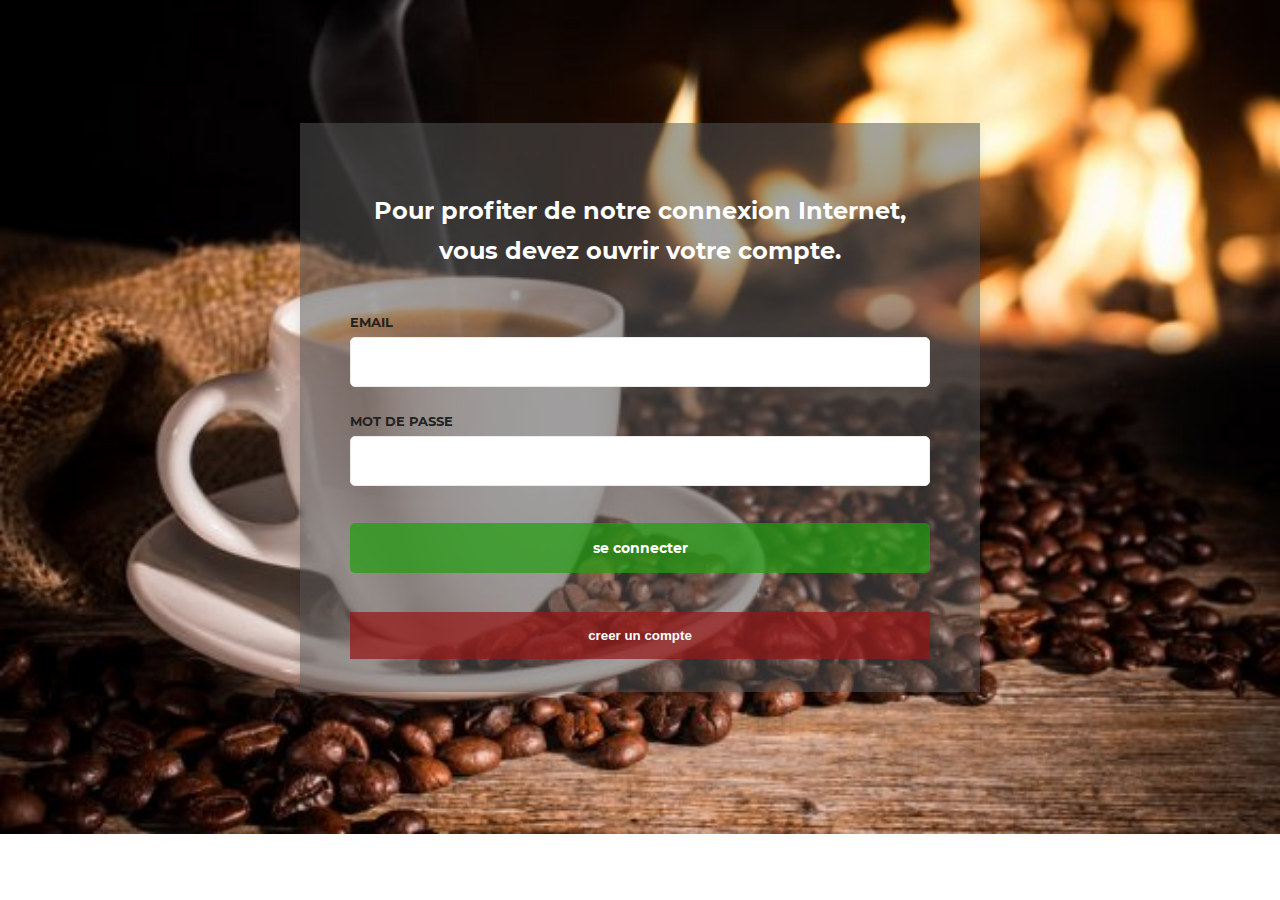
<file: index.html>
<!DOCTYPE html>
<html lang="en">
<head>
    <meta charset="UTF-8">
    <meta name="viewport" content="width=device-width, initial-scale=1.0">
    <meta http-equiv="X-UA-Compatible" content="ie=edge">
    <title>khaldoun</title>

    <!-- Font Icon -->
    <link rel="stylesheet" href="fonts/material-icon/css/material-design-iconic-font.min.css">
    <link rel="stylesheet" href="vendor/jquery-ui/jquery-ui.min.css">

    <!-- Main css -->
    <link rel="stylesheet" href="css/style2.css">
</head>
<body>

    <div class="main">

        <section class="signup">
            <!-- <img src="images/signup-bg.jpg" alt=""> -->
            <div class="container">
                <div class="signup-content">
              
                    <form method="POST" id="signup-form" class="signup-form">
                        <h2>Pour profiter de notre connexion Internet, vous devez ouvrir votre compte.</h2>

                        <div class="form-group">
                            <label for="email">Email</label>
                            <input type="email" class="form-input" name="email" id="email" required/>
                        </div>
                        <div class="form-group">
                            <label for="password">Mot de passe</label>
                            <input type="password" class="form-input" name="password" id="password"/>
                        </div>
                 
                        <div class="form-group">
                            <input type="submit" name="submit" id="submit" class="form-submit" value="se connecter"/>
                        </div>
                        <div class="form-group">
                            <button name="signup" id="signup" class="form-signup" onclick="location.href='registre.html'">creer un compte</button>
                        </div>       
                                 </form>
               
                </div>
              
            </div>
        </section>

    </div>

    <!-- JS -->
    <script src="vendor/jquery/jquery.min.js"></script>
    <script src="vendor/jquery-ui/jquery-ui.min.js"></script>
    <script src="vendor/jquery-validation/dist/jquery.validate.min.js"></script>
    <script src="vendor/jquery-validation/dist/additional-methods.min.js"></script>
    <script src="js/main.js"></script>
</body>
</html>
</file>
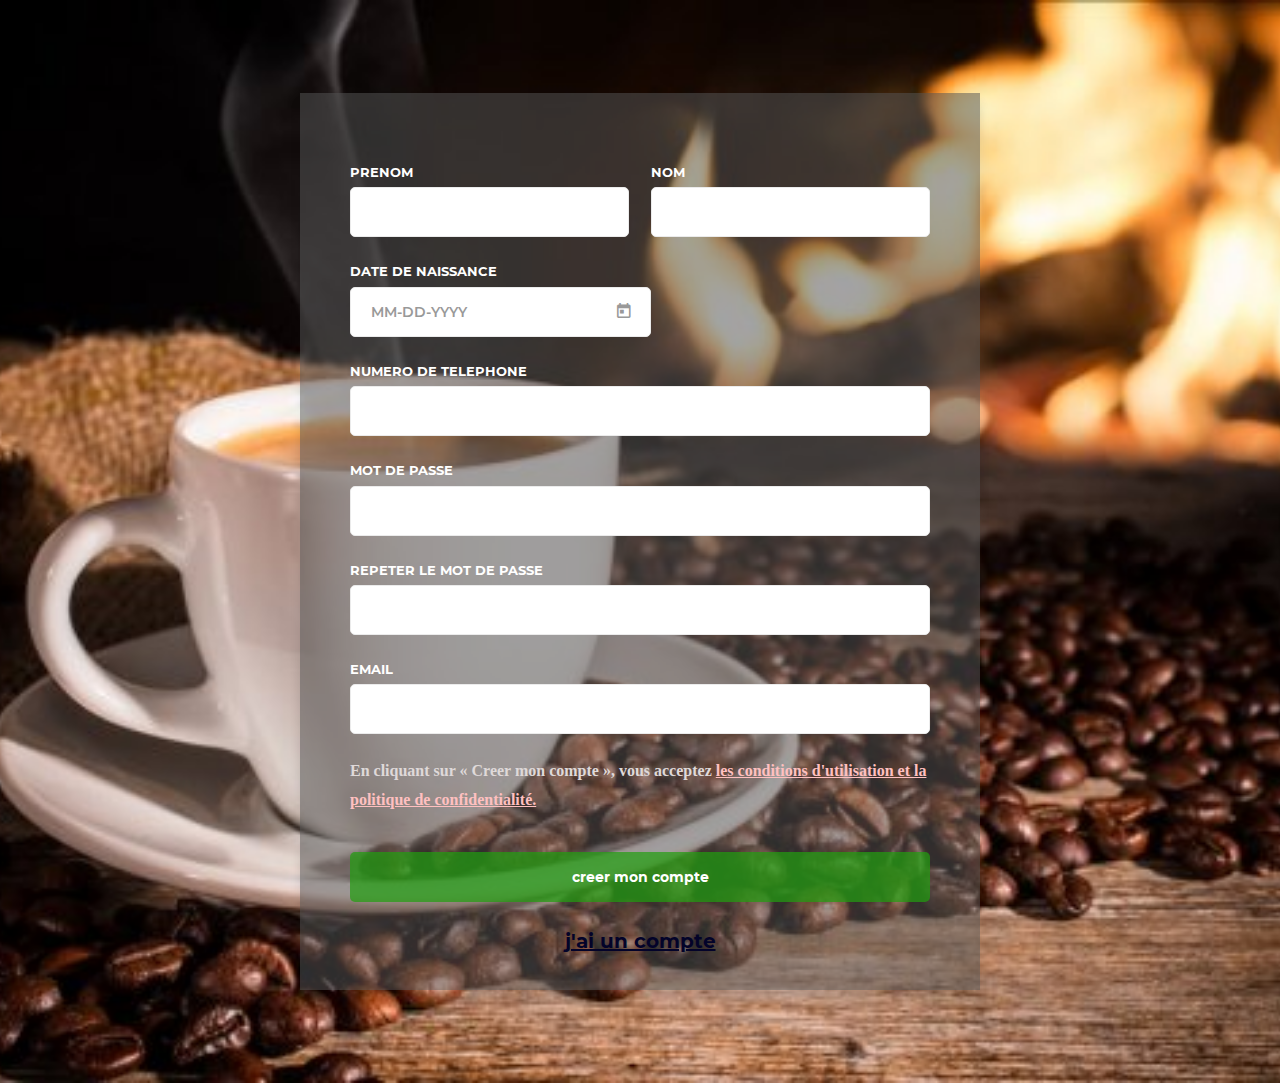
<file: registre.html>
<!DOCTYPE html>
<html lang="en">
<head>
    <meta charset="UTF-8">
    <meta name="viewport" content="width=device-width, initial-scale=1.0">
    <meta http-equiv="X-UA-Compatible" content="ie=edge">
    <title>khaldoun</title>

    <!-- Font Icon -->
    <link rel="stylesheet" href="fonts/material-icon/css/material-design-iconic-font.min.css">
    <link rel="stylesheet" href="vendor/jquery-ui/jquery-ui.min.css">

    <!-- Main css -->
    <link rel="stylesheet" href="css/style.css">
</head>
<body>

    <div class="main">

        <section class="signup">
            <div class="container">
                <div class="signup-content">
                    <form method="POST" id="signup-form" class="signup-form">
                        <div class="form-row">
                            <div class="form-group">
                                <label for="first_name">Prenom</label>
                                <input type="text" class="form-input" name="first_name" id="first_name" />
                            </div>
                            <div class="form-group">
                                <label for="last_name">Nom</label>
                                <input type="text" class="form-input" name="last_name" id="last_name" />
                            </div>
                        </div>
                        <div class="form-row">
                            <div class="form-group form-icon">
                                <label for="birth_date">Date de naissance</label>
                                <input type="text" class="form-input" name="birth_date" id="birth_date" placeholder="MM-DD-YYYY" required />
                            </div>
                        </div>
                        <div class="form-group">
                            <label for="phone_number">Numero de telephone</label>
                            <input type="number" class="form-input" name="phone_number" id="phone_number" />
                        </div>
                      
                            <div class="form-group">
                                <label for="password">Mot de passe</label>
                                <input type="password" class="form-input" name="password" id="password"/>
                            </div>
                            <div class="form-group">
                                <label for="re_password">Repeter le mot de passe</label>
                                <input type="password" class="form-input" name="re_password" id="re_password"/>
                            </div>
                     
                        <div class="form-group">
                            <label for="email">Email</label>
                            <input type="email" class="form-input" name="email" id="email"/>
                        </div>
                        
                        <h6>En cliquant sur « Creer mon compte », vous acceptez <a>les conditions d'utilisation et la politique de confidentialité.</a> </h6>
                        <div class="form-group">
                            <input type="submit" name="submit" id="submit" class="form-submit" value="creer mon compte"/>
                       
                        </div>
                 <div class="form-group">
                    <h2 onclick="location.href='index.html'">j'ai un compte</h2>
               
                </div>
                    </form>
                </div>
            </div>
        </section>

    </div>

    <!-- JS -->
    <script src="vendor/jquery/jquery.min.js"></script>
    <script src="vendor/jquery-ui/jquery-ui.min.js"></script>
    <script src="vendor/jquery-validation/dist/jquery.validate.min.js"></script>
    <script src="vendor/jquery-validation/dist/additional-methods.min.js"></script>
    <script src="js/main.js"></script>
</body>
</html>
</file>
<file: css/style2.css>
/* @extend display-flex; */
display-flex, .form-flex, .form-row, .add-info-link {
    display: flex;
    display: -webkit-flex; }
  
  /* @extend list-type-ulli; */
  list-type-ulli, ul {
    list-style-type: none;
    margin: 0;
    padding: 0; }
  
  /* Montserrat-300 - latin */
  @font-face {
    font-family: 'Montserrat';
    font-style: normal;
    font-weight: 300;
    src: url("../fonts/montserrat/Montserrat-Light.ttf");
    /* IE9 Compat Modes */ }
  @font-face {
    font-family: 'Montserrat';
    font-style: normal;
    font-weight: 400;
    src: url("../fonts/montserrat/Montserrat-Regular.ttf");
    /* IE9 Compat Modes */ }
  @font-face {
    font-family: 'Montserrat';
    font-style: italic;
    font-weight: 400;
    src: url("../fonts/montserrat/Montserrat-Italic.ttf");
    /* IE9 Compat Modes */ }
  @font-face {
    font-family: 'Montserrat';
    font-style: normal;
    font-weight: 500;
    src: url("../fonts/montserrat/Montserrat-Medium.ttf");
    /* IE9 Compat Modes */ }
  @font-face {
    font-family: 'Montserrat';
    font-style: normal;
    font-weight: 600;
    src: url("../fonts/montserrat/Montserrat-SemiBold.ttf");
    /* IE9 Compat Modes */ }
  @font-face {
    font-family: 'Montserrat';
    font-style: normal;
    font-weight: 700;
    src: url("../fonts/montserrat/Montserrat-Bold.ttf");
    /* IE9 Compat Modes */ }
  @font-face {
    font-family: 'Montserrat';
    font-style: italic;
    font-weight: 700;
    src: url("../fonts/montserrat/Montserrat-BoldItalic.ttf");
    /* IE9 Compat Modes */ }
  @font-face {
    font-family: 'Montserrat';
    font-style: italic;
    font-weight: 900;
    src: url("../fonts/montserrat/montserrat-v12-latin-900.ttf"), url("../fonts/montserrat/montserrat-v12-latin-900.eot") format("embedded-opentype"), url("../fonts/montserrat/montserrat-v12-latin-900.svg") format("woff2"), url("../fonts/montserrat/montserrat-v12-latin-900.woff") format("woff"), url("../fonts/montserrat/montserrat-v12-latin-900.woff2") format("truetype"); }
  a:focus, a:active {
    text-decoration: none;
    outline: none;
    transition: all 300ms ease 0s;
    -moz-transition: all 300ms ease 0s;
    -webkit-transition: all 300ms ease 0s;
    -o-transition: all 300ms ease 0s;
    -ms-transition: all 300ms ease 0s; }
  
  input, select, textarea {
    outline: none;
    color: #222;

    appearance: unset !important;
    -moz-appearance: unset !important;
    -webkit-appearance: unset !important;
    -o-appearance: unset !important;
    -ms-appearance: unset !important; }
  
  input::-webkit-outer-spin-button, input::-webkit-inner-spin-button {
    appearance: none !important;
    -moz-appearance: none !important;
    color: #222;

    -webkit-appearance: none !important;
    -o-appearance: none !important;
    -ms-appearance: none !important;
    margin: 0; }
  
  input:focus, select:focus, textarea:focus {
    outline: none;
    color: #222;

    box-shadow: none !important;
    -moz-box-shadow: none !important;
    -webkit-box-shadow: none !important;
    -o-box-shadow: none !important;
    -ms-box-shadow: none !important; }
  
  input[type=checkbox] {
    appearance: checkbox !important;
    -moz-appearance: checkbox !important;
    -webkit-appearance: checkbox !important;
    -o-appearance: checkbox !important;
    -ms-appearance: checkbox !important; }
  
  input[type=radio] {
    appearance: radio !important;
    -moz-appearance: radio !important;
    -webkit-appearance: radio !important;
    -o-appearance: radio !important;
    -ms-appearance: radio !important; }
  
  input[type=number] {
    -moz-appearance: textfield !important;
    appearance: none !important;
    color: #222;

    -webkit-appearance: none !important; }
  
  input:-webkit-autofill {
    box-shadow: 0 0 0 30px transparent inset;
    -moz-box-shadow: 0 0 0 30px transparent inset;
    -webkit-box-shadow: 0 0 0 30px transparent inset;
    -o-box-shadow: 0 0 0 30px transparent inset;
    -ms-box-shadow: 0 0 0 30px transparent inset; }
  
  img {
    max-width: 100%;
    height: auto; }
  
  figure {
    margin: 0; }
  
  p {
    margin-bottom: 0px;
    font-size: 15px;
    color: #777; }
  
  h2 {
    line-height: 1.66;
    margin: 0;
    padding: 0;
    font-weight: 900;
    color: #fff;
    font-family: 'Montserrat';
    font-size: 24px;
    text-align: center;
    margin-bottom: 40px; }
  
  .clear {
    clear: both; }
  
  body {
    font-size: 13px;
    line-height: 1.8;
    color: #222;
    font-weight: 600;
    font-family: 'Montserrat';
    background-image: url("../images/signup-bg.jpg");
    background-repeat: no-repeat;
    background-size: cover;
    -moz-background-size: cover;
    -webkit-background-size: cover;
    -o-background-size: cover;
    -ms-background-size: cover;
    background-position: center center;
    
    padding: 115px 0; }
  
  a {
    color: #ddd;
    font-size: 15px;

   
padding-left: 24%; }
  
  .container {
    width: 680px;
    position: relative;
    margin: 0 auto;
    box-shadow: 0px 10px 9.9px 0.1px rgba(0, 0, 0, 0.1);
    -moz-box-shadow: 0px 10px 9.9px 0.1px rgba(0, 0, 0, 0.1);
    -webkit-box-shadow: 0px 10px 9.9px 0.1px rgba(0, 0, 0, 0.1);
    -o-box-shadow: 0px 10px 9.9px 0.1px rgba(0, 0, 0, 0.1);
    -ms-box-shadow: 0px 10px 9.9px 0.1px rgba(0, 0, 0, 0.1);
    background: #55555588; 
  }
  
  .signup-content {
    padding: 10px 0; }
  
  .signup-form {
    padding: 58px 50px 0px 50px;
    
    height: 100%;
     }
  
  
  
  
  
  
  label, input {
    display: block;
    width: 100%;
    color: #222;
}
  
  label {
    text-transform: uppercase;
    font-weight: 800;
    margin-bottom: 3px; }
  
  input {
    border: 1px solid #ebebeb;
    border-radius: 5px;
    -moz-border-radius: 5px;
    -webkit-border-radius: 5px;
    -o-border-radius: 5px;
    -ms-border-radius: 5px;
    box-sizing: border-box;
    padding: 15px 20px;
    font-size: 14px;
    font-weight: bold;
    font-family: 'Montserrat'; }
    input:focus {
      border: 1px solid #1da0f2; }
    input::-webkit-input-placeholder {
      color: #999;
      text-transform: uppercase;
      font-weight: 600; }
    input::-moz-placeholder {
      color: #999;
      text-transform: uppercase;
      font-weight: 600; }
    input:-ms-input-placeholder {
      color: #999;
      text-transform: uppercase;
      font-weight: 600; }
    input:-moz-placeholder {
      color: #999;
      text-transform: uppercase;
      font-weight: 600; }
  
  .form-radio {
    margin-bottom: 40px; }
    .form-radio input {
      width: 0;
      height: 0;
      position: absolute;
      left: -9999px; }
    .form-radio input + label {
      margin: 0px;
      padding: 12px 10px;
      width: 94px;
      height: 50px;
      box-sizing: border-box;
      position: relative;
      display: inline-block;
      text-align: center;
      border: 1px solid #ebebeb;
      background-color: #FFF;
      font-size: 14px;
      font-weight: 600;
      color: #888;
      text-align: center;
      text-transform: none;
      transition: border-color .15s ease-out,  color .25s ease-out,  background-color .15s ease-out, box-shadow .15s ease-out;
      border-radius: 5px;
      -moz-border-radius: 5px;
      -webkit-border-radius: 5px;
      -o-border-radius: 5px;
      -ms-border-radius: 5px; }
    .form-radio input:checked + label {
      background-color: #1da0f2;
      color: #FFF;
      border-color: #1da0f2;
      z-index: 1; }
    .form-radio input:focus + label {
      outline: none; }
    .form-radio input:hover {
      background-color: #1da0f2;
      color: #FFF;
      border-color: #1da0f2; }
  
  .form-flex input + label:first-of-type {
    border-radius: 5px 0 0 5px;
    -moz-border-radius: 5px 0 0 5px;
    -webkit-border-radius: 5px 0 0 5px;
    -o-border-radius: 5px 0 0 5px;
    -ms-border-radius: 5px 0 0 5px;
    border-right: none; }
  .form-flex input + label:last-of-type {
    border-radius: 0 5px 5px 0;
    -moz-border-radius: 0 5px 5px 0;
    -webkit-border-radius: 0 5px 5px 0;
    -o-border-radius: 0 5px 5px 0;
    -ms-border-radius: 0 5px 5px 0;
    border-left: none; }
  
  .form-row {
    margin: 0 -11px; }
    .form-row .form-group, .form-row .form-radio {
      width: 50%;
      padding: 0 11px; }
  
  .form-group, .form-radio {
    margin-bottom: 23px;
    position: relative; }
  
  .form-icon {
    position: relative; }
  
  .ui-datepicker-trigger {
    position: absolute;
    right: 25px;
    top: 41px;
    color: #999;
    font-size: 18px;
    background: transparent;
    border: none;
    outline: none;
    cursor: pointer; }
  
  .add-info-link {
    text-decoration: none;
    text-transform: uppercase;
    font-weight: 900;
    margin-bottom: 16px;
    align-items: center;
    -moz-align-items: center;
    -webkit-align-items: center;
    -o-align-items: center;
    -ms-align-items: center; }
    .add-info-link .zmdi {
      font-size: 18px;
      padding-right: 14px; }
  
  .add_info {
    display: none; }
  
  ul {
    background: 0 0;
    position: relative;
    z-index: 9; }
  
  ul li {
    padding: 5px 0px;
    z-index: 2;
    color: #222;
    font-size: 14px;
    font-weight: 900; }
  
  ul li:not(.init) {
    display: none;
    background: #fff;
    color: #222;
    padding: 5px 10px; }
  
  ul li:not(.init):hover, ul li.selected:not(.init) {
    background: #1da0f2;
    color: #fff; }
  
  li.init {
    cursor: pointer;
    position: relative;
    border: 1px solid #ebebeb;
    padding: 12px 20px;
    border-radius: 5px;
    -moz-border-radius: 5px;
    -webkit-border-radius: 5px;
    -o-border-radius: 5px;
    -ms-border-radius: 5px; }
    li.init:after {
      position: absolute;
      right: 20px;
      top: 50%;
      transform: translateY(-50%);
      -moz-transform: translateY(-50%);
      -webkit-transform: translateY(-50%);
      -o-transform: translateY(-50%);
      -ms-transform: translateY(-50%);
      font-size: 18px;
      color: #999;
      font-family: 'Material-Design-Iconic-Font';
      content: '\f2f9';
      font-weight: 400; }
  
  .form-submit {
    background: #219e10b6;
    color: #fff;
    font-weight: 900;
    padding: 16px 50px;
    border: none;
    margin-top: 37px;
    cursor: pointer; }


    .form-submit:hover {
      background: #209e10; }




      .form-signup {
        background: #971515b6;
        color: #fff;
        width: 100%;
        font-weight: 900;
        padding: 16px 50px;
        text-align: center;
        position: relative;
        border: none;
        margin-top: 16px;
        cursor: pointer; }
        .form-signup:hover {
          background: #971515; }
      
  
  label.error {
    display: block;
    position: absolute;
    top: 0px;
    right: 0; }
    label.error:after {
      font-family: 'Material-Design-Iconic-Font';
      position: absolute;
      content: '\f135';
      right: 31px;
      top: 40px;
      font-size: 13px;
      color: #c70000; }
  
  input.error {
    border: 1px solid #c70000; }
  
  .select-list {
    position: relative;
    display: inline-block;
    width: 100%;
    margin-bottom: 47px; }
  
  .list-item {
    position: absolute;
    width: 100%; }
  
  #country {
    z-index: 99; }
  
  #city {
    z-index: 9; }
  
  @media screen and (max-width: 768px) {
    .container {
      width: calc( 100% - 30px);
      max-width: 100%;

     } }
  
  /*# sourceMappingURL=style.css.map */
</file>
<file: css/style.css>
/* @extend display-flex; */
display-flex, .form-flex, .form-row, .add-info-link {
  display: flex;
  display: -webkit-flex; }

/* @extend list-type-ulli; */
list-type-ulli, ul {
  list-style-type: none;
  margin: 0;
  padding: 0; }

/* Montserrat-300 - latin */
@font-face {
  font-family: 'Montserrat';
  font-style: normal;
  font-weight: 300;
  src: url("../fonts/montserrat/Montserrat-Light.ttf");
  /* IE9 Compat Modes */ }
@font-face {
  font-family: 'Montserrat';
  font-style: normal;
  font-weight: 400;
  src: url("../fonts/montserrat/Montserrat-Regular.ttf");
  /* IE9 Compat Modes */ }
@font-face {
  font-family: 'Montserrat';
  font-style: italic;
  font-weight: 400;
  src: url("../fonts/montserrat/Montserrat-Italic.ttf");
  /* IE9 Compat Modes */ }
@font-face {
  font-family: 'Montserrat';
  font-style: normal;
  font-weight: 500;
  src: url("../fonts/montserrat/Montserrat-Medium.ttf");
  /* IE9 Compat Modes */ }
@font-face {
  font-family: 'Montserrat';
  font-style: normal;
  font-weight: 600;
  src: url("../fonts/montserrat/Montserrat-SemiBold.ttf");
  /* IE9 Compat Modes */ }
@font-face {
  font-family: 'Montserrat';
  font-style: normal;
  font-weight: 700;
  src: url("../fonts/montserrat/Montserrat-Bold.ttf");
  /* IE9 Compat Modes */ }
@font-face {
  font-family: 'Montserrat';
  font-style: italic;
  font-weight: 700;
  src: url("../fonts/montserrat/Montserrat-BoldItalic.ttf");
  /* IE9 Compat Modes */ }
@font-face {
  font-family: 'Montserrat';
  font-style: italic;
  font-weight: 900;
  src: url("../fonts/montserrat/montserrat-v12-latin-900.ttf"), url("../fonts/montserrat/montserrat-v12-latin-900.eot") format("embedded-opentype"), url("../fonts/montserrat/montserrat-v12-latin-900.svg") format("woff2"), url("../fonts/montserrat/montserrat-v12-latin-900.woff") format("woff"), url("../fonts/montserrat/montserrat-v12-latin-900.woff2") format("truetype"); }
a:focus, a:active {
  text-decoration: none;
  outline: none;
  transition: all 300ms ease 0s;
  -moz-transition: all 300ms ease 0s;
  -webkit-transition: all 300ms ease 0s;
  -o-transition: all 300ms ease 0s;
  -ms-transition: all 300ms ease 0s; }

input, select, textarea {
  outline: none;
  appearance: unset !important;
  -moz-appearance: unset !important;
  -webkit-appearance: unset !important;
  -o-appearance: unset !important;
  -ms-appearance: unset !important; }

input::-webkit-outer-spin-button, input::-webkit-inner-spin-button {
  appearance: none !important;
  -moz-appearance: none !important;
  -webkit-appearance: none !important;
  -o-appearance: none !important;
  -ms-appearance: none !important;
  margin: 0; }

input:focus, select:focus, textarea:focus {
  outline: none;
  box-shadow: none !important;
  -moz-box-shadow: none !important;
  -webkit-box-shadow: none !important;
  -o-box-shadow: none !important;
  -ms-box-shadow: none !important; }

input[type=checkbox] {
  appearance: checkbox !important;
  -moz-appearance: checkbox !important;
  -webkit-appearance: checkbox !important;
  -o-appearance: checkbox !important;
  -ms-appearance: checkbox !important; }

input[type=radio] {
  appearance: radio !important;
  -moz-appearance: radio !important;
  -webkit-appearance: radio !important;
  -o-appearance: radio !important;
  -ms-appearance: radio !important; }

input[type=number] {
  -moz-appearance: textfield !important;
  appearance: none !important;
  -webkit-appearance: none !important; }

input:-webkit-autofill {
  box-shadow: 0 0 0 30px transparent inset;
  -moz-box-shadow: 0 0 0 30px transparent inset;
  -webkit-box-shadow: 0 0 0 30px transparent inset;
  -o-box-shadow: 0 0 0 30px transparent inset;
  -ms-box-shadow: 0 0 0 30px transparent inset; }

img {
  max-width: 100%;
  height: auto; }

figure {
  margin: 0; }

p {
  text-align: right;
    clear: both;
    float:left;
    margin-right:15px; }

h2 {
  line-height: 1.6;
  margin: 0;
  text-decoration: underline;
  color: rgb(3, 3, 41);
  font-family: 'Montserrat';
  font-size: 20px;
  text-align: center;
   }
   
h6 {
  margin: 0;
  color: rgb(223, 217, 217);
  font-size: 16px;
  font-family: initial;
  text-align: left;
   }

.clear {
  clear: both; }

body {
  font-size: 13px;
  line-height: 1.8;
  color: #222;
  font-weight: 600;
  font-family: 'Montserrat';
  background-image: url("../images/signup-bg.jpg");
  background-repeat: no-repeat;
  background-size: cover;
  -moz-background-size: cover;
  -webkit-background-size: cover;
  -o-background-size: cover;
  -ms-background-size: cover;
  background-position: center center;
  
  padding: 115px 0; }

a {
 
  color: rgb(255, 192, 192);
  margin: 0;
  text-decoration: underline;
  font-size: 16px;
  font-family: initial;
  text-align: left;;
 
}

.container {
  width: 680px;
  position: relative;
  margin: -30px auto;
  box-shadow: 0px 10px 9.9px 0.1px rgba(0, 0, 0, 0.1);
  -moz-box-shadow: 0px 10px 9.9px 0.1px rgba(0, 0, 0, 0.1);
  -webkit-box-shadow: 0px 10px 9.9px 0.1px rgba(0, 0, 0, 0.1);
  -o-box-shadow: 0px 10px 9.9px 0.1px rgba(0, 0, 0, 0.1);
  -ms-box-shadow: 0px 10px 9.9px 0.1px rgba(0, 0, 0, 0.1);
  background: #55555588; 
}

.signup-content {
  padding: 10px 0; }

.signup-form {
  padding: 58px 50px 0px 50px;
  
  height: 100%;
   }
   .inline{
    display:flex; flex-direction: row; justify-content: left; align-items: left;
   }






label, input {
  display: block;
  width: 100%;
  color: white;}

label {
  text-transform: uppercase;
  font-weight: 800;
  margin-bottom: 3px; }

input {
  border: 1px solid #ebebeb;
  border-radius: 5px;
  -moz-border-radius: 5px;
  -webkit-border-radius: 5px;
  -o-border-radius: 5px;
  -ms-border-radius: 5px;
  box-sizing: border-box;
  padding: 15px 20px;
  font-size: 14px;
  font-weight: bold;
  font-family: 'Montserrat'; }
  input:focus {
    border: 1px solid #1da0f2; }
  input::-webkit-input-placeholder {
    color: #999;
    text-transform: uppercase;
    font-weight: 600; }
  input::-moz-placeholder {
    color: #999;
    text-transform: uppercase;
    font-weight: 600; }
  input:-ms-input-placeholder {
    color: #999;
    text-transform: uppercase;
    font-weight: 600; }
  input:-moz-placeholder {
    color: #999;
    text-transform: uppercase;
    font-weight: 600; }

.form-radio {
  margin-bottom: 40px; }
  .form-radio input {
    width: 0;
    height: 0;
    position: absolute;
    left: -9999px; }
  .form-radio input + label {
    margin: 0px;
    padding: 12px 10px;
    width: 94px;
    height: 50px;
    box-sizing: border-box;
    position: relative;
    display: inline-block;
    text-align: center;
    border: 1px solid #ebebeb;
    background-color: #FFF;
    font-size: 14px;
    font-weight: 600;
    color: #888;
    text-align: center;
    text-transform: none;
    transition: border-color .15s ease-out,  color .25s ease-out,  background-color .15s ease-out, box-shadow .15s ease-out;
    border-radius: 5px;
    -moz-border-radius: 5px;
    -webkit-border-radius: 5px;
    -o-border-radius: 5px;
    -ms-border-radius: 5px; }
  .form-radio input:checked + label {
    background-color: #1da0f2;
    color: #FFF;
    border-color: #1da0f2;
    z-index: 1; }
  .form-radio input:focus + label {
    outline: none; }
  .form-radio input:hover {
    background-color: #1da0f2;
    color: #FFF;
    border-color: #1da0f2; }

.form-flex input + label:first-of-type {
  border-radius: 5px 0 0 5px;
  -moz-border-radius: 5px 0 0 5px;
  -webkit-border-radius: 5px 0 0 5px;
  -o-border-radius: 5px 0 0 5px;
  -ms-border-radius: 5px 0 0 5px;
  border-right: none; }
.form-flex input + label:last-of-type {
  border-radius: 0 5px 5px 0;
  -moz-border-radius: 0 5px 5px 0;
  -webkit-border-radius: 0 5px 5px 0;
  -o-border-radius: 0 5px 5px 0;
  -ms-border-radius: 0 5px 5px 0;
  border-left: none; }

.form-row {
  margin: 0 -11px; }
  .form-row .form-group, .form-row .form-radio {
    width: 50%;
    padding: 0 11px; }

.form-group, .form-radio {
  margin-bottom: 23px;
  position: relative; }

.form-icon {
  position: relative; }

.ui-datepicker-trigger {
  position: absolute;
  right: 25px;
  top: 41px;
  color: #999;
  font-size: 18px;
  background: transparent;
  border: none;
  outline: none;
  cursor: pointer; }

.add-info-link {
  text-decoration: none;
  text-transform: uppercase;
  font-weight: 900;
  margin-bottom: 16px;
  align-items: center;
  -moz-align-items: center;
  -webkit-align-items: center;
  -o-align-items: center;
  -ms-align-items: center; }
  .add-info-link .zmdi {
    font-size: 18px;
    padding-right: 14px; }

.add_info {
  display: none; }

ul {
  background: 0 0;
  position: relative;
  z-index: 9; }

ul li {
  padding: 5px 0px;
  z-index: 2;
  color: #222;
  font-size: 14px;
  font-weight: 900; }

ul li:not(.init) {
  display: none;
  background: #fff;
  color: #222;
  padding: 5px 10px; }

ul li:not(.init):hover, ul li.selected:not(.init) {
  background: #1da0f2;
  color: #fff; }

li.init {
  cursor: pointer;
  position: relative;
  border: 1px solid #ebebeb;
  padding: 12px 20px;
  border-radius: 5px;
  -moz-border-radius: 5px;
  -webkit-border-radius: 5px;
  -o-border-radius: 5px;
  -ms-border-radius: 5px; }
  li.init:after {
    position: absolute;
    right: 20px;
    top: 50%;
    transform: translateY(-50%);
    -moz-transform: translateY(-50%);
    -webkit-transform: translateY(-50%);
    -o-transform: translateY(-50%);
    -ms-transform: translateY(-50%);
    font-size: 18px;
    color: #999;
    font-family: 'Material-Design-Iconic-Font';
    content: '\f2f9';
    font-weight: 400; }

.form-submit {
  background: #219e10b6;
    color: #fff;
    font-weight: 900;
    padding: 16px 50px;
    border: none;
    margin-top: 37px;
    cursor: pointer; }


    .form-submit:hover {
      background: #209e10; }


label.error {
  display: block;
  position: absolute;
  top: 0px;
  right: 0; }
  label.error:after {
    font-family: 'Material-Design-Iconic-Font';
    position: absolute;
    content: '\f135';
    right: 31px;
    top: 40px;
    font-size: 13px;
    color: #c70000; }

input.error {
  border: 1px solid #c70000; }

.select-list {
  position: relative;
  display: inline-block;
  width: 100%;
  margin-bottom: 47px; }

.list-item {
  position: absolute;
  width: 100%; }

#country {
  z-index: 99; }

#city {
  z-index: 9; }

@media screen and (max-width: 768px) {
  .container {
    width: calc( 100% - 30px);
    max-width: 100%;
  margin-top: -100px; } }

/*# sourceMappingURL=style.css.map */
</file>
<file: fonts/material-icon/css/material-design-iconic-font.min.css>
@font-face{font-family:Material-Design-Iconic-Font;src:url(../fonts/Material-Design-Iconic-Font.woff2?v=2.2.0) format('woff2'),url(../fonts/Material-Design-Iconic-Font.woff?v=2.2.0) format('woff'),url(../fonts/Material-Design-Iconic-Font.ttf?v=2.2.0) format('truetype')}.zmdi{display:inline-block;font:normal normal normal 14px/1 'Material-Design-Iconic-Font';font-size:inherit;text-rendering:auto;-webkit-font-smoothing:antialiased;-moz-osx-font-smoothing:grayscale}.zmdi-hc-lg{font-size:1.33333333em;line-height:.75em;vertical-align:-15%}.zmdi-hc-2x{font-size:2em}.zmdi-hc-3x{font-size:3em}.zmdi-hc-4x{font-size:4em}.zmdi-hc-5x{font-size:5em}.zmdi-hc-fw{width:1.28571429em;text-align:center}.zmdi-hc-ul{padding-left:0;margin-left:2.14285714em;list-style-type:none}.zmdi-hc-ul>li{position:relative}.zmdi-hc-li{position:absolute;left:-2.14285714em;width:2.14285714em;top:.14285714em;text-align:center}.zmdi-hc-li.zmdi-hc-lg{left:-1.85714286em}.zmdi-hc-border{padding:.1em .25em;border:solid .1em #9e9e9e;border-radius:2px}.zmdi-hc-border-circle{padding:.1em .25em;border:solid .1em #9e9e9e;border-radius:50%}.zmdi.pull-left{float:left;margin-right:.15em}.zmdi.pull-right{float:right;margin-left:.15em}.zmdi-hc-spin{-webkit-animation:zmdi-spin 1.5s infinite linear;animation:zmdi-spin 1.5s infinite linear}.zmdi-hc-spin-reverse{-webkit-animation:zmdi-spin-reverse 1.5s infinite linear;animation:zmdi-spin-reverse 1.5s infinite linear}@-webkit-keyframes zmdi-spin{0%{-webkit-transform:rotate(0deg);transform:rotate(0deg)}100%{-webkit-transform:rotate(359deg);transform:rotate(359deg)}}@keyframes zmdi-spin{0%{-webkit-transform:rotate(0deg);transform:rotate(0deg)}100%{-webkit-transform:rotate(359deg);transform:rotate(359deg)}}@-webkit-keyframes zmdi-spin-reverse{0%{-webkit-transform:rotate(0deg);transform:rotate(0deg)}100%{-webkit-transform:rotate(-359deg);transform:rotate(-359deg)}}@keyframes zmdi-spin-reverse{0%{-webkit-transform:rotate(0deg);transform:rotate(0deg)}100%{-webkit-transform:rotate(-359deg);transform:rotate(-359deg)}}.zmdi-hc-rotate-90{-webkit-transform:rotate(90deg);-ms-transform:rotate(90deg);transform:rotate(90deg)}.zmdi-hc-rotate-180{-webkit-transform:rotate(180deg);-ms-transform:rotate(180deg);transform:rotate(180deg)}.zmdi-hc-rotate-270{-webkit-transform:rotate(270deg);-ms-transform:rotate(270deg);transform:rotate(270deg)}.zmdi-hc-flip-horizontal{-webkit-transform:scale(-1,1);-ms-transform:scale(-1,1);transform:scale(-1,1)}.zmdi-hc-flip-vertical{-webkit-transform:scale(1,-1);-ms-transform:scale(1,-1);transform:scale(1,-1)}.zmdi-hc-stack{position:relative;display:inline-block;width:2em;height:2em;line-height:2em;vertical-align:middle}.zmdi-hc-stack-1x,.zmdi-hc-stack-2x{position:absolute;left:0;width:100%;text-align:center}.zmdi-hc-stack-1x{line-height:inherit}.zmdi-hc-stack-2x{font-size:2em}.zmdi-hc-inverse{color:#fff}.zmdi-3d-rotation:before{content:'\f101'}.zmdi-airplane-off:before{content:'\f102'}.zmdi-airplane:before{content:'\f103'}.zmdi-album:before{content:'\f104'}.zmdi-archive:before{content:'\f105'}.zmdi-assignment-account:before{content:'\f106'}.zmdi-assignment-alert:before{content:'\f107'}.zmdi-assignment-check:before{content:'\f108'}.zmdi-assignment-o:before{content:'\f109'}.zmdi-assignment-return:before{content:'\f10a'}.zmdi-assignment-returned:before{content:'\f10b'}.zmdi-assignment:before{content:'\f10c'}.zmdi-attachment-alt:before{content:'\f10d'}.zmdi-attachment:before{content:'\f10e'}.zmdi-audio:before{content:'\f10f'}.zmdi-badge-check:before{content:'\f110'}.zmdi-balance-wallet:before{content:'\f111'}.zmdi-balance:before{content:'\f112'}.zmdi-battery-alert:before{content:'\f113'}.zmdi-battery-flash:before{content:'\f114'}.zmdi-battery-unknown:before{content:'\f115'}.zmdi-battery:before{content:'\f116'}.zmdi-bike:before{content:'\f117'}.zmdi-block-alt:before{content:'\f118'}.zmdi-block:before{content:'\f119'}.zmdi-boat:before{content:'\f11a'}.zmdi-book-image:before{content:'\f11b'}.zmdi-book:before{content:'\f11c'}.zmdi-bookmark-outline:before{content:'\f11d'}.zmdi-bookmark:before{content:'\f11e'}.zmdi-brush:before{content:'\f11f'}.zmdi-bug:before{content:'\f120'}.zmdi-bus:before{content:'\f121'}.zmdi-cake:before{content:'\f122'}.zmdi-car-taxi:before{content:'\f123'}.zmdi-car-wash:before{content:'\f124'}.zmdi-car:before{content:'\f125'}.zmdi-card-giftcard:before{content:'\f126'}.zmdi-card-membership:before{content:'\f127'}.zmdi-card-travel:before{content:'\f128'}.zmdi-card:before{content:'\f129'}.zmdi-case-check:before{content:'\f12a'}.zmdi-case-download:before{content:'\f12b'}.zmdi-case-play:before{content:'\f12c'}.zmdi-case:before{content:'\f12d'}.zmdi-cast-connected:before{content:'\f12e'}.zmdi-cast:before{content:'\f12f'}.zmdi-chart-donut:before{content:'\f130'}.zmdi-chart:before{content:'\f131'}.zmdi-city-alt:before{content:'\f132'}.zmdi-city:before{content:'\f133'}.zmdi-close-circle-o:before{content:'\f134'}.zmdi-close-circle:before{content:'\f135'}.zmdi-close:before{content:'\f136'}.zmdi-cocktail:before{content:'\f137'}.zmdi-code-setting:before{content:'\f138'}.zmdi-code-smartphone:before{content:'\f139'}.zmdi-code:before{content:'\f13a'}.zmdi-coffee:before{content:'\f13b'}.zmdi-collection-bookmark:before{content:'\f13c'}.zmdi-collection-case-play:before{content:'\f13d'}.zmdi-collection-folder-image:before{content:'\f13e'}.zmdi-collection-image-o:before{content:'\f13f'}.zmdi-collection-image:before{content:'\f140'}.zmdi-collection-item-1:before{content:'\f141'}.zmdi-collection-item-2:before{content:'\f142'}.zmdi-collection-item-3:before{content:'\f143'}.zmdi-collection-item-4:before{content:'\f144'}.zmdi-collection-item-5:before{content:'\f145'}.zmdi-collection-item-6:before{content:'\f146'}.zmdi-collection-item-7:before{content:'\f147'}.zmdi-collection-item-8:before{content:'\f148'}.zmdi-collection-item-9-plus:before{content:'\f149'}.zmdi-collection-item-9:before{content:'\f14a'}.zmdi-collection-item:before{content:'\f14b'}.zmdi-collection-music:before{content:'\f14c'}.zmdi-collection-pdf:before{content:'\f14d'}.zmdi-collection-plus:before{content:'\f14e'}.zmdi-collection-speaker:before{content:'\f14f'}.zmdi-collection-text:before{content:'\f150'}.zmdi-collection-video:before{content:'\f151'}.zmdi-compass:before{content:'\f152'}.zmdi-cutlery:before{content:'\f153'}.zmdi-delete:before{content:'\f154'}.zmdi-dialpad:before{content:'\f155'}.zmdi-dns:before{content:'\f156'}.zmdi-drink:before{content:'\f157'}.zmdi-edit:before{content:'\f158'}.zmdi-email-open:before{content:'\f159'}.zmdi-email:before{content:'\f15a'}.zmdi-eye-off:before{content:'\f15b'}.zmdi-eye:before{content:'\f15c'}.zmdi-eyedropper:before{content:'\f15d'}.zmdi-favorite-outline:before{content:'\f15e'}.zmdi-favorite:before{content:'\f15f'}.zmdi-filter-list:before{content:'\f160'}.zmdi-fire:before{content:'\f161'}.zmdi-flag:before{content:'\f162'}.zmdi-flare:before{content:'\f163'}.zmdi-flash-auto:before{content:'\f164'}.zmdi-flash-off:before{content:'\f165'}.zmdi-flash:before{content:'\f166'}.zmdi-flip:before{content:'\f167'}.zmdi-flower-alt:before{content:'\f168'}.zmdi-flower:before{content:'\f169'}.zmdi-font:before{content:'\f16a'}.zmdi-fullscreen-alt:before{content:'\f16b'}.zmdi-fullscreen-exit:before{content:'\f16c'}.zmdi-fullscreen:before{content:'\f16d'}.zmdi-functions:before{content:'\f16e'}.zmdi-gas-station:before{content:'\f16f'}.zmdi-gesture:before{content:'\f170'}.zmdi-globe-alt:before{content:'\f171'}.zmdi-globe-lock:before{content:'\f172'}.zmdi-globe:before{content:'\f173'}.zmdi-graduation-cap:before{content:'\f174'}.zmdi-home:before{content:'\f175'}.zmdi-hospital-alt:before{content:'\f176'}.zmdi-hospital:before{content:'\f177'}.zmdi-hotel:before{content:'\f178'}.zmdi-hourglass-alt:before{content:'\f179'}.zmdi-hourglass-outline:before{content:'\f17a'}.zmdi-hourglass:before{content:'\f17b'}.zmdi-http:before{content:'\f17c'}.zmdi-image-alt:before{content:'\f17d'}.zmdi-image-o:before{content:'\f17e'}.zmdi-image:before{content:'\f17f'}.zmdi-inbox:before{content:'\f180'}.zmdi-invert-colors-off:before{content:'\f181'}.zmdi-invert-colors:before{content:'\f182'}.zmdi-key:before{content:'\f183'}.zmdi-label-alt-outline:before{content:'\f184'}.zmdi-label-alt:before{content:'\f185'}.zmdi-label-heart:before{content:'\f186'}.zmdi-label:before{content:'\f187'}.zmdi-labels:before{content:'\f188'}.zmdi-lamp:before{content:'\f189'}.zmdi-landscape:before{content:'\f18a'}.zmdi-layers-off:before{content:'\f18b'}.zmdi-layers:before{content:'\f18c'}.zmdi-library:before{content:'\f18d'}.zmdi-link:before{content:'\f18e'}.zmdi-lock-open:before{content:'\f18f'}.zmdi-lock-outline:before{content:'\f190'}.zmdi-lock:before{content:'\f191'}.zmdi-mail-reply-all:before{content:'\f192'}.zmdi-mail-reply:before{content:'\f193'}.zmdi-mail-send:before{content:'\f194'}.zmdi-mall:before{content:'\f195'}.zmdi-map:before{content:'\f196'}.zmdi-menu:before{content:'\f197'}.zmdi-money-box:before{content:'\f198'}.zmdi-money-off:before{content:'\f199'}.zmdi-money:before{content:'\f19a'}.zmdi-more-vert:before{content:'\f19b'}.zmdi-more:before{content:'\f19c'}.zmdi-movie-alt:before{content:'\f19d'}.zmdi-movie:before{content:'\f19e'}.zmdi-nature-people:before{content:'\f19f'}.zmdi-nature:before{content:'\f1a0'}.zmdi-navigation:before{content:'\f1a1'}.zmdi-open-in-browser:before{content:'\f1a2'}.zmdi-open-in-new:before{content:'\f1a3'}.zmdi-palette:before{content:'\f1a4'}.zmdi-parking:before{content:'\f1a5'}.zmdi-pin-account:before{content:'\f1a6'}.zmdi-pin-assistant:before{content:'\f1a7'}.zmdi-pin-drop:before{content:'\f1a8'}.zmdi-pin-help:before{content:'\f1a9'}.zmdi-pin-off:before{content:'\f1aa'}.zmdi-pin:before{content:'\f1ab'}.zmdi-pizza:before{content:'\f1ac'}.zmdi-plaster:before{content:'\f1ad'}.zmdi-power-setting:before{content:'\f1ae'}.zmdi-power:before{content:'\f1af'}.zmdi-print:before{content:'\f1b0'}.zmdi-puzzle-piece:before{content:'\f1b1'}.zmdi-quote:before{content:'\f1b2'}.zmdi-railway:before{content:'\f1b3'}.zmdi-receipt:before{content:'\f1b4'}.zmdi-refresh-alt:before{content:'\f1b5'}.zmdi-refresh-sync-alert:before{content:'\f1b6'}.zmdi-refresh-sync-off:before{content:'\f1b7'}.zmdi-refresh-sync:before{content:'\f1b8'}.zmdi-refresh:before{content:'\f1b9'}.zmdi-roller:before{content:'\f1ba'}.zmdi-ruler:before{content:'\f1bb'}.zmdi-scissors:before{content:'\f1bc'}.zmdi-screen-rotation-lock:before{content:'\f1bd'}.zmdi-screen-rotation:before{content:'\f1be'}.zmdi-search-for:before{content:'\f1bf'}.zmdi-search-in-file:before{content:'\f1c0'}.zmdi-search-in-page:before{content:'\f1c1'}.zmdi-search-replace:before{content:'\f1c2'}.zmdi-search:before{content:'\f1c3'}.zmdi-seat:before{content:'\f1c4'}.zmdi-settings-square:before{content:'\f1c5'}.zmdi-settings:before{content:'\f1c6'}.zmdi-shield-check:before{content:'\f1c7'}.zmdi-shield-security:before{content:'\f1c8'}.zmdi-shopping-basket:before{content:'\f1c9'}.zmdi-shopping-cart-plus:before{content:'\f1ca'}.zmdi-shopping-cart:before{content:'\f1cb'}.zmdi-sign-in:before{content:'\f1cc'}.zmdi-sort-amount-asc:before{content:'\f1cd'}.zmdi-sort-amount-desc:before{content:'\f1ce'}.zmdi-sort-asc:before{content:'\f1cf'}.zmdi-sort-desc:before{content:'\f1d0'}.zmdi-spellcheck:before{content:'\f1d1'}.zmdi-storage:before{content:'\f1d2'}.zmdi-store-24:before{content:'\f1d3'}.zmdi-store:before{content:'\f1d4'}.zmdi-subway:before{content:'\f1d5'}.zmdi-sun:before{content:'\f1d6'}.zmdi-tab-unselected:before{content:'\f1d7'}.zmdi-tab:before{content:'\f1d8'}.zmdi-tag-close:before{content:'\f1d9'}.zmdi-tag-more:before{content:'\f1da'}.zmdi-tag:before{content:'\f1db'}.zmdi-thumb-down:before{content:'\f1dc'}.zmdi-thumb-up-down:before{content:'\f1dd'}.zmdi-thumb-up:before{content:'\f1de'}.zmdi-ticket-star:before{content:'\f1df'}.zmdi-toll:before{content:'\f1e0'}.zmdi-toys:before{content:'\f1e1'}.zmdi-traffic:before{content:'\f1e2'}.zmdi-translate:before{content:'\f1e3'}.zmdi-triangle-down:before{content:'\f1e4'}.zmdi-triangle-up:before{content:'\f1e5'}.zmdi-truck:before{content:'\f1e6'}.zmdi-turning-sign:before{content:'\f1e7'}.zmdi-wallpaper:before{content:'\f1e8'}.zmdi-washing-machine:before{content:'\f1e9'}.zmdi-window-maximize:before{content:'\f1ea'}.zmdi-window-minimize:before{content:'\f1eb'}.zmdi-window-restore:before{content:'\f1ec'}.zmdi-wrench:before{content:'\f1ed'}.zmdi-zoom-in:before{content:'\f1ee'}.zmdi-zoom-out:before{content:'\f1ef'}.zmdi-alert-circle-o:before{content:'\f1f0'}.zmdi-alert-circle:before{content:'\f1f1'}.zmdi-alert-octagon:before{content:'\f1f2'}.zmdi-alert-polygon:before{content:'\f1f3'}.zmdi-alert-triangle:before{content:'\f1f4'}.zmdi-help-outline:before{content:'\f1f5'}.zmdi-help:before{content:'\f1f6'}.zmdi-info-outline:before{content:'\f1f7'}.zmdi-info:before{content:'\f1f8'}.zmdi-notifications-active:before{content:'\f1f9'}.zmdi-notifications-add:before{content:'\f1fa'}.zmdi-notifications-none:before{content:'\f1fb'}.zmdi-notifications-off:before{content:'\f1fc'}.zmdi-notifications-paused:before{content:'\f1fd'}.zmdi-notifications:before{content:'\f1fe'}.zmdi-account-add:before{content:'\f1ff'}.zmdi-account-box-mail:before{content:'\f200'}.zmdi-account-box-o:before{content:'\f201'}.zmdi-account-box-phone:before{content:'\f202'}.zmdi-account-box:before{content:'\f203'}.zmdi-account-calendar:before{content:'\f204'}.zmdi-account-circle:before{content:'\f205'}.zmdi-account-o:before{content:'\f206'}.zmdi-account:before{content:'\f207'}.zmdi-accounts-add:before{content:'\f208'}.zmdi-accounts-alt:before{content:'\f209'}.zmdi-accounts-list-alt:before{content:'\f20a'}.zmdi-accounts-list:before{content:'\f20b'}.zmdi-accounts-outline:before{content:'\f20c'}.zmdi-accounts:before{content:'\f20d'}.zmdi-face:before{content:'\f20e'}.zmdi-female:before{content:'\f20f'}.zmdi-male-alt:before{content:'\f210'}.zmdi-male-female:before{content:'\f211'}.zmdi-male:before{content:'\f212'}.zmdi-mood-bad:before{content:'\f213'}.zmdi-mood:before{content:'\f214'}.zmdi-run:before{content:'\f215'}.zmdi-walk:before{content:'\f216'}.zmdi-cloud-box:before{content:'\f217'}.zmdi-cloud-circle:before{content:'\f218'}.zmdi-cloud-done:before{content:'\f219'}.zmdi-cloud-download:before{content:'\f21a'}.zmdi-cloud-off:before{content:'\f21b'}.zmdi-cloud-outline-alt:before{content:'\f21c'}.zmdi-cloud-outline:before{content:'\f21d'}.zmdi-cloud-upload:before{content:'\f21e'}.zmdi-cloud:before{content:'\f21f'}.zmdi-download:before{content:'\f220'}.zmdi-file-plus:before{content:'\f221'}.zmdi-file-text:before{content:'\f222'}.zmdi-file:before{content:'\f223'}.zmdi-folder-outline:before{content:'\f224'}.zmdi-folder-person:before{content:'\f225'}.zmdi-folder-star-alt:before{content:'\f226'}.zmdi-folder-star:before{content:'\f227'}.zmdi-folder:before{content:'\f228'}.zmdi-gif:before{content:'\f229'}.zmdi-upload:before{content:'\f22a'}.zmdi-border-all:before{content:'\f22b'}.zmdi-border-bottom:before{content:'\f22c'}.zmdi-border-clear:before{content:'\f22d'}.zmdi-border-color:before{content:'\f22e'}.zmdi-border-horizontal:before{content:'\f22f'}.zmdi-border-inner:before{content:'\f230'}.zmdi-border-left:before{content:'\f231'}.zmdi-border-outer:before{content:'\f232'}.zmdi-border-right:before{content:'\f233'}.zmdi-border-style:before{content:'\f234'}.zmdi-border-top:before{content:'\f235'}.zmdi-border-vertical:before{content:'\f236'}.zmdi-copy:before{content:'\f237'}.zmdi-crop:before{content:'\f238'}.zmdi-format-align-center:before{content:'\f239'}.zmdi-format-align-justify:before{content:'\f23a'}.zmdi-format-align-left:before{content:'\f23b'}.zmdi-format-align-right:before{content:'\f23c'}.zmdi-format-bold:before{content:'\f23d'}.zmdi-format-clear-all:before{content:'\f23e'}.zmdi-format-clear:before{content:'\f23f'}.zmdi-format-color-fill:before{content:'\f240'}.zmdi-format-color-reset:before{content:'\f241'}.zmdi-format-color-text:before{content:'\f242'}.zmdi-format-indent-decrease:before{content:'\f243'}.zmdi-format-indent-increase:before{content:'\f244'}.zmdi-format-italic:before{content:'\f245'}.zmdi-format-line-spacing:before{content:'\f246'}.zmdi-format-list-bulleted:before{content:'\f247'}.zmdi-format-list-numbered:before{content:'\f248'}.zmdi-format-ltr:before{content:'\f249'}.zmdi-format-rtl:before{content:'\f24a'}.zmdi-format-size:before{content:'\f24b'}.zmdi-format-strikethrough-s:before{content:'\f24c'}.zmdi-format-strikethrough:before{content:'\f24d'}.zmdi-format-subject:before{content:'\f24e'}.zmdi-format-underlined:before{content:'\f24f'}.zmdi-format-valign-bottom:before{content:'\f250'}.zmdi-format-valign-center:before{content:'\f251'}.zmdi-format-valign-top:before{content:'\f252'}.zmdi-redo:before{content:'\f253'}.zmdi-select-all:before{content:'\f254'}.zmdi-space-bar:before{content:'\f255'}.zmdi-text-format:before{content:'\f256'}.zmdi-transform:before{content:'\f257'}.zmdi-undo:before{content:'\f258'}.zmdi-wrap-text:before{content:'\f259'}.zmdi-comment-alert:before{content:'\f25a'}.zmdi-comment-alt-text:before{content:'\f25b'}.zmdi-comment-alt:before{content:'\f25c'}.zmdi-comment-edit:before{content:'\f25d'}.zmdi-comment-image:before{content:'\f25e'}.zmdi-comment-list:before{content:'\f25f'}.zmdi-comment-more:before{content:'\f260'}.zmdi-comment-outline:before{content:'\f261'}.zmdi-comment-text-alt:before{content:'\f262'}.zmdi-comment-text:before{content:'\f263'}.zmdi-comment-video:before{content:'\f264'}.zmdi-comment:before{content:'\f265'}.zmdi-comments:before{content:'\f266'}.zmdi-check-all:before{content:'\f267'}.zmdi-check-circle-u:before{content:'\f268'}.zmdi-check-circle:before{content:'\f269'}.zmdi-check-square:before{content:'\f26a'}.zmdi-check:before{content:'\f26b'}.zmdi-circle-o:before{content:'\f26c'}.zmdi-circle:before{content:'\f26d'}.zmdi-dot-circle-alt:before{content:'\f26e'}.zmdi-dot-circle:before{content:'\f26f'}.zmdi-minus-circle-outline:before{content:'\f270'}.zmdi-minus-circle:before{content:'\f271'}.zmdi-minus-square:before{content:'\f272'}.zmdi-minus:before{content:'\f273'}.zmdi-plus-circle-o-duplicate:before{content:'\f274'}.zmdi-plus-circle-o:before{content:'\f275'}.zmdi-plus-circle:before{content:'\f276'}.zmdi-plus-square:before{content:'\f277'}.zmdi-plus:before{content:'\f278'}.zmdi-square-o:before{content:'\f279'}.zmdi-star-circle:before{content:'\f27a'}.zmdi-star-half:before{content:'\f27b'}.zmdi-star-outline:before{content:'\f27c'}.zmdi-star:before{content:'\f27d'}.zmdi-bluetooth-connected:before{content:'\f27e'}.zmdi-bluetooth-off:before{content:'\f27f'}.zmdi-bluetooth-search:before{content:'\f280'}.zmdi-bluetooth-setting:before{content:'\f281'}.zmdi-bluetooth:before{content:'\f282'}.zmdi-camera-add:before{content:'\f283'}.zmdi-camera-alt:before{content:'\f284'}.zmdi-camera-bw:before{content:'\f285'}.zmdi-camera-front:before{content:'\f286'}.zmdi-camera-mic:before{content:'\f287'}.zmdi-camera-party-mode:before{content:'\f288'}.zmdi-camera-rear:before{content:'\f289'}.zmdi-camera-roll:before{content:'\f28a'}.zmdi-camera-switch:before{content:'\f28b'}.zmdi-camera:before{content:'\f28c'}.zmdi-card-alert:before{content:'\f28d'}.zmdi-card-off:before{content:'\f28e'}.zmdi-card-sd:before{content:'\f28f'}.zmdi-card-sim:before{content:'\f290'}.zmdi-desktop-mac:before{content:'\f291'}.zmdi-desktop-windows:before{content:'\f292'}.zmdi-device-hub:before{content:'\f293'}.zmdi-devices-off:before{content:'\f294'}.zmdi-devices:before{content:'\f295'}.zmdi-dock:before{content:'\f296'}.zmdi-floppy:before{content:'\f297'}.zmdi-gamepad:before{content:'\f298'}.zmdi-gps-dot:before{content:'\f299'}.zmdi-gps-off:before{content:'\f29a'}.zmdi-gps:before{content:'\f29b'}.zmdi-headset-mic:before{content:'\f29c'}.zmdi-headset:before{content:'\f29d'}.zmdi-input-antenna:before{content:'\f29e'}.zmdi-input-composite:before{content:'\f29f'}.zmdi-input-hdmi:before{content:'\f2a0'}.zmdi-input-power:before{content:'\f2a1'}.zmdi-input-svideo:before{content:'\f2a2'}.zmdi-keyboard-hide:before{content:'\f2a3'}.zmdi-keyboard:before{content:'\f2a4'}.zmdi-laptop-chromebook:before{content:'\f2a5'}.zmdi-laptop-mac:before{content:'\f2a6'}.zmdi-laptop:before{content:'\f2a7'}.zmdi-mic-off:before{content:'\f2a8'}.zmdi-mic-outline:before{content:'\f2a9'}.zmdi-mic-setting:before{content:'\f2aa'}.zmdi-mic:before{content:'\f2ab'}.zmdi-mouse:before{content:'\f2ac'}.zmdi-network-alert:before{content:'\f2ad'}.zmdi-network-locked:before{content:'\f2ae'}.zmdi-network-off:before{content:'\f2af'}.zmdi-network-outline:before{content:'\f2b0'}.zmdi-network-setting:before{content:'\f2b1'}.zmdi-network:before{content:'\f2b2'}.zmdi-phone-bluetooth:before{content:'\f2b3'}.zmdi-phone-end:before{content:'\f2b4'}.zmdi-phone-forwarded:before{content:'\f2b5'}.zmdi-phone-in-talk:before{content:'\f2b6'}.zmdi-phone-locked:before{content:'\f2b7'}.zmdi-phone-missed:before{content:'\f2b8'}.zmdi-phone-msg:before{content:'\f2b9'}.zmdi-phone-paused:before{content:'\f2ba'}.zmdi-phone-ring:before{content:'\f2bb'}.zmdi-phone-setting:before{content:'\f2bc'}.zmdi-phone-sip:before{content:'\f2bd'}.zmdi-phone:before{content:'\f2be'}.zmdi-portable-wifi-changes:before{content:'\f2bf'}.zmdi-portable-wifi-off:before{content:'\f2c0'}.zmdi-portable-wifi:before{content:'\f2c1'}.zmdi-radio:before{content:'\f2c2'}.zmdi-reader:before{content:'\f2c3'}.zmdi-remote-control-alt:before{content:'\f2c4'}.zmdi-remote-control:before{content:'\f2c5'}.zmdi-router:before{content:'\f2c6'}.zmdi-scanner:before{content:'\f2c7'}.zmdi-smartphone-android:before{content:'\f2c8'}.zmdi-smartphone-download:before{content:'\f2c9'}.zmdi-smartphone-erase:before{content:'\f2ca'}.zmdi-smartphone-info:before{content:'\f2cb'}.zmdi-smartphone-iphone:before{content:'\f2cc'}.zmdi-smartphone-landscape-lock:before{content:'\f2cd'}.zmdi-smartphone-landscape:before{content:'\f2ce'}.zmdi-smartphone-lock:before{content:'\f2cf'}.zmdi-smartphone-portrait-lock:before{content:'\f2d0'}.zmdi-smartphone-ring:before{content:'\f2d1'}.zmdi-smartphone-setting:before{content:'\f2d2'}.zmdi-smartphone-setup:before{content:'\f2d3'}.zmdi-smartphone:before{content:'\f2d4'}.zmdi-speaker:before{content:'\f2d5'}.zmdi-tablet-android:before{content:'\f2d6'}.zmdi-tablet-mac:before{content:'\f2d7'}.zmdi-tablet:before{content:'\f2d8'}.zmdi-tv-alt-play:before{content:'\f2d9'}.zmdi-tv-list:before{content:'\f2da'}.zmdi-tv-play:before{content:'\f2db'}.zmdi-tv:before{content:'\f2dc'}.zmdi-usb:before{content:'\f2dd'}.zmdi-videocam-off:before{content:'\f2de'}.zmdi-videocam-switch:before{content:'\f2df'}.zmdi-videocam:before{content:'\f2e0'}.zmdi-watch:before{content:'\f2e1'}.zmdi-wifi-alt-2:before{content:'\f2e2'}.zmdi-wifi-alt:before{content:'\f2e3'}.zmdi-wifi-info:before{content:'\f2e4'}.zmdi-wifi-lock:before{content:'\f2e5'}.zmdi-wifi-off:before{content:'\f2e6'}.zmdi-wifi-outline:before{content:'\f2e7'}.zmdi-wifi:before{content:'\f2e8'}.zmdi-arrow-left-bottom:before{content:'\f2e9'}.zmdi-arrow-left:before{content:'\f2ea'}.zmdi-arrow-merge:before{content:'\f2eb'}.zmdi-arrow-missed:before{content:'\f2ec'}.zmdi-arrow-right-top:before{content:'\f2ed'}.zmdi-arrow-right:before{content:'\f2ee'}.zmdi-arrow-split:before{content:'\f2ef'}.zmdi-arrows:before{content:'\f2f0'}.zmdi-caret-down-circle:before{content:'\f2f1'}.zmdi-caret-down:before{content:'\f2f2'}.zmdi-caret-left-circle:before{content:'\f2f3'}.zmdi-caret-left:before{content:'\f2f4'}.zmdi-caret-right-circle:before{content:'\f2f5'}.zmdi-caret-right:before{content:'\f2f6'}.zmdi-caret-up-circle:before{content:'\f2f7'}.zmdi-caret-up:before{content:'\f2f8'}.zmdi-chevron-down:before{content:'\f2f9'}.zmdi-chevron-left:before{content:'\f2fa'}.zmdi-chevron-right:before{content:'\f2fb'}.zmdi-chevron-up:before{content:'\f2fc'}.zmdi-forward:before{content:'\f2fd'}.zmdi-long-arrow-down:before{content:'\f2fe'}.zmdi-long-arrow-left:before{content:'\f2ff'}.zmdi-long-arrow-return:before{content:'\f300'}.zmdi-long-arrow-right:before{content:'\f301'}.zmdi-long-arrow-tab:before{content:'\f302'}.zmdi-long-arrow-up:before{content:'\f303'}.zmdi-rotate-ccw:before{content:'\f304'}.zmdi-rotate-cw:before{content:'\f305'}.zmdi-rotate-left:before{content:'\f306'}.zmdi-rotate-right:before{content:'\f307'}.zmdi-square-down:before{content:'\f308'}.zmdi-square-right:before{content:'\f309'}.zmdi-swap-alt:before{content:'\f30a'}.zmdi-swap-vertical-circle:before{content:'\f30b'}.zmdi-swap-vertical:before{content:'\f30c'}.zmdi-swap:before{content:'\f30d'}.zmdi-trending-down:before{content:'\f30e'}.zmdi-trending-flat:before{content:'\f30f'}.zmdi-trending-up:before{content:'\f310'}.zmdi-unfold-less:before{content:'\f311'}.zmdi-unfold-more:before{content:'\f312'}.zmdi-apps:before{content:'\f313'}.zmdi-grid-off:before{content:'\f314'}.zmdi-grid:before{content:'\f315'}.zmdi-view-agenda:before{content:'\f316'}.zmdi-view-array:before{content:'\f317'}.zmdi-view-carousel:before{content:'\f318'}.zmdi-view-column:before{content:'\f319'}.zmdi-view-comfy:before{content:'\f31a'}.zmdi-view-compact:before{content:'\f31b'}.zmdi-view-dashboard:before{content:'\f31c'}.zmdi-view-day:before{content:'\f31d'}.zmdi-view-headline:before{content:'\f31e'}.zmdi-view-list-alt:before{content:'\f31f'}.zmdi-view-list:before{content:'\f320'}.zmdi-view-module:before{content:'\f321'}.zmdi-view-quilt:before{content:'\f322'}.zmdi-view-stream:before{content:'\f323'}.zmdi-view-subtitles:before{content:'\f324'}.zmdi-view-toc:before{content:'\f325'}.zmdi-view-web:before{content:'\f326'}.zmdi-view-week:before{content:'\f327'}.zmdi-widgets:before{content:'\f328'}.zmdi-alarm-check:before{content:'\f329'}.zmdi-alarm-off:before{content:'\f32a'}.zmdi-alarm-plus:before{content:'\f32b'}.zmdi-alarm-snooze:before{content:'\f32c'}.zmdi-alarm:before{content:'\f32d'}.zmdi-calendar-alt:before{content:'\f32e'}.zmdi-calendar-check:before{content:'\f32f'}.zmdi-calendar-close:before{content:'\f330'}.zmdi-calendar-note:before{content:'\f331'}.zmdi-calendar:before{content:'\f332'}.zmdi-time-countdown:before{content:'\f333'}.zmdi-time-interval:before{content:'\f334'}.zmdi-time-restore-setting:before{content:'\f335'}.zmdi-time-restore:before{content:'\f336'}.zmdi-time:before{content:'\f337'}.zmdi-timer-off:before{content:'\f338'}.zmdi-timer:before{content:'\f339'}.zmdi-android-alt:before{content:'\f33a'}.zmdi-android:before{content:'\f33b'}.zmdi-apple:before{content:'\f33c'}.zmdi-behance:before{content:'\f33d'}.zmdi-codepen:before{content:'\f33e'}.zmdi-dribbble:before{content:'\f33f'}.zmdi-dropbox:before{content:'\f340'}.zmdi-evernote:before{content:'\f341'}.zmdi-facebook-box:before{content:'\f342'}.zmdi-facebook:before{content:'\f343'}.zmdi-github-box:before{content:'\f344'}.zmdi-github:before{content:'\f345'}.zmdi-google-drive:before{content:'\f346'}.zmdi-google-earth:before{content:'\f347'}.zmdi-google-glass:before{content:'\f348'}.zmdi-google-maps:before{content:'\f349'}.zmdi-google-pages:before{content:'\f34a'}.zmdi-google-play:before{content:'\f34b'}.zmdi-google-plus-box:before{content:'\f34c'}.zmdi-google-plus:before{content:'\f34d'}.zmdi-google:before{content:'\f34e'}.zmdi-instagram:before{content:'\f34f'}.zmdi-language-css3:before{content:'\f350'}.zmdi-language-html5:before{content:'\f351'}.zmdi-language-javascript:before{content:'\f352'}.zmdi-language-python-alt:before{content:'\f353'}.zmdi-language-python:before{content:'\f354'}.zmdi-lastfm:before{content:'\f355'}.zmdi-linkedin-box:before{content:'\f356'}.zmdi-paypal:before{content:'\f357'}.zmdi-pinterest-box:before{content:'\f358'}.zmdi-pocket:before{content:'\f359'}.zmdi-polymer:before{content:'\f35a'}.zmdi-share:before{content:'\f35b'}.zmdi-stackoverflow:before{content:'\f35c'}.zmdi-steam-square:before{content:'\f35d'}.zmdi-steam:before{content:'\f35e'}.zmdi-twitter-box:before{content:'\f35f'}.zmdi-twitter:before{content:'\f360'}.zmdi-vk:before{content:'\f361'}.zmdi-wikipedia:before{content:'\f362'}.zmdi-windows:before{content:'\f363'}.zmdi-aspect-ratio-alt:before{content:'\f364'}.zmdi-aspect-ratio:before{content:'\f365'}.zmdi-blur-circular:before{content:'\f366'}.zmdi-blur-linear:before{content:'\f367'}.zmdi-blur-off:before{content:'\f368'}.zmdi-blur:before{content:'\f369'}.zmdi-brightness-2:before{content:'\f36a'}.zmdi-brightness-3:before{content:'\f36b'}.zmdi-brightness-4:before{content:'\f36c'}.zmdi-brightness-5:before{content:'\f36d'}.zmdi-brightness-6:before{content:'\f36e'}.zmdi-brightness-7:before{content:'\f36f'}.zmdi-brightness-auto:before{content:'\f370'}.zmdi-brightness-setting:before{content:'\f371'}.zmdi-broken-image:before{content:'\f372'}.zmdi-center-focus-strong:before{content:'\f373'}.zmdi-center-focus-weak:before{content:'\f374'}.zmdi-compare:before{content:'\f375'}.zmdi-crop-16-9:before{content:'\f376'}.zmdi-crop-3-2:before{content:'\f377'}.zmdi-crop-5-4:before{content:'\f378'}.zmdi-crop-7-5:before{content:'\f379'}.zmdi-crop-din:before{content:'\f37a'}.zmdi-crop-free:before{content:'\f37b'}.zmdi-crop-landscape:before{content:'\f37c'}.zmdi-crop-portrait:before{content:'\f37d'}.zmdi-crop-square:before{content:'\f37e'}.zmdi-exposure-alt:before{content:'\f37f'}.zmdi-exposure:before{content:'\f380'}.zmdi-filter-b-and-w:before{content:'\f381'}.zmdi-filter-center-focus:before{content:'\f382'}.zmdi-filter-frames:before{content:'\f383'}.zmdi-filter-tilt-shift:before{content:'\f384'}.zmdi-gradient:before{content:'\f385'}.zmdi-grain:before{content:'\f386'}.zmdi-graphic-eq:before{content:'\f387'}.zmdi-hdr-off:before{content:'\f388'}.zmdi-hdr-strong:before{content:'\f389'}.zmdi-hdr-weak:before{content:'\f38a'}.zmdi-hdr:before{content:'\f38b'}.zmdi-iridescent:before{content:'\f38c'}.zmdi-leak-off:before{content:'\f38d'}.zmdi-leak:before{content:'\f38e'}.zmdi-looks:before{content:'\f38f'}.zmdi-loupe:before{content:'\f390'}.zmdi-panorama-horizontal:before{content:'\f391'}.zmdi-panorama-vertical:before{content:'\f392'}.zmdi-panorama-wide-angle:before{content:'\f393'}.zmdi-photo-size-select-large:before{content:'\f394'}.zmdi-photo-size-select-small:before{content:'\f395'}.zmdi-picture-in-picture:before{content:'\f396'}.zmdi-slideshow:before{content:'\f397'}.zmdi-texture:before{content:'\f398'}.zmdi-tonality:before{content:'\f399'}.zmdi-vignette:before{content:'\f39a'}.zmdi-wb-auto:before{content:'\f39b'}.zmdi-eject-alt:before{content:'\f39c'}.zmdi-eject:before{content:'\f39d'}.zmdi-equalizer:before{content:'\f39e'}.zmdi-fast-forward:before{content:'\f39f'}.zmdi-fast-rewind:before{content:'\f3a0'}.zmdi-forward-10:before{content:'\f3a1'}.zmdi-forward-30:before{content:'\f3a2'}.zmdi-forward-5:before{content:'\f3a3'}.zmdi-hearing:before{content:'\f3a4'}.zmdi-pause-circle-outline:before{content:'\f3a5'}.zmdi-pause-circle:before{content:'\f3a6'}.zmdi-pause:before{content:'\f3a7'}.zmdi-play-circle-outline:before{content:'\f3a8'}.zmdi-play-circle:before{content:'\f3a9'}.zmdi-play:before{content:'\f3aa'}.zmdi-playlist-audio:before{content:'\f3ab'}.zmdi-playlist-plus:before{content:'\f3ac'}.zmdi-repeat-one:before{content:'\f3ad'}.zmdi-repeat:before{content:'\f3ae'}.zmdi-replay-10:before{content:'\f3af'}.zmdi-replay-30:before{content:'\f3b0'}.zmdi-replay-5:before{content:'\f3b1'}.zmdi-replay:before{content:'\f3b2'}.zmdi-shuffle:before{content:'\f3b3'}.zmdi-skip-next:before{content:'\f3b4'}.zmdi-skip-previous:before{content:'\f3b5'}.zmdi-stop:before{content:'\f3b6'}.zmdi-surround-sound:before{content:'\f3b7'}.zmdi-tune:before{content:'\f3b8'}.zmdi-volume-down:before{content:'\f3b9'}.zmdi-volume-mute:before{content:'\f3ba'}.zmdi-volume-off:before{content:'\f3bb'}.zmdi-volume-up:before{content:'\f3bc'}.zmdi-n-1-square:before{content:'\f3bd'}.zmdi-n-2-square:before{content:'\f3be'}.zmdi-n-3-square:before{content:'\f3bf'}.zmdi-n-4-square:before{content:'\f3c0'}.zmdi-n-5-square:before{content:'\f3c1'}.zmdi-n-6-square:before{content:'\f3c2'}.zmdi-neg-1:before{content:'\f3c3'}.zmdi-neg-2:before{content:'\f3c4'}.zmdi-plus-1:before{content:'\f3c5'}.zmdi-plus-2:before{content:'\f3c6'}.zmdi-sec-10:before{content:'\f3c7'}.zmdi-sec-3:before{content:'\f3c8'}.zmdi-zero:before{content:'\f3c9'}.zmdi-airline-seat-flat-angled:before{content:'\f3ca'}.zmdi-airline-seat-flat:before{content:'\f3cb'}.zmdi-airline-seat-individual-suite:before{content:'\f3cc'}.zmdi-airline-seat-legroom-extra:before{content:'\f3cd'}.zmdi-airline-seat-legroom-normal:before{content:'\f3ce'}.zmdi-airline-seat-legroom-reduced:before{content:'\f3cf'}.zmdi-airline-seat-recline-extra:before{content:'\f3d0'}.zmdi-airline-seat-recline-normal:before{content:'\f3d1'}.zmdi-airplay:before{content:'\f3d2'}.zmdi-closed-caption:before{content:'\f3d3'}.zmdi-confirmation-number:before{content:'\f3d4'}.zmdi-developer-board:before{content:'\f3d5'}.zmdi-disc-full:before{content:'\f3d6'}.zmdi-explicit:before{content:'\f3d7'}.zmdi-flight-land:before{content:'\f3d8'}.zmdi-flight-takeoff:before{content:'\f3d9'}.zmdi-flip-to-back:before{content:'\f3da'}.zmdi-flip-to-front:before{content:'\f3db'}.zmdi-group-work:before{content:'\f3dc'}.zmdi-hd:before{content:'\f3dd'}.zmdi-hq:before{content:'\f3de'}.zmdi-markunread-mailbox:before{content:'\f3df'}.zmdi-memory:before{content:'\f3e0'}.zmdi-nfc:before{content:'\f3e1'}.zmdi-play-for-work:before{content:'\f3e2'}.zmdi-power-input:before{content:'\f3e3'}.zmdi-present-to-all:before{content:'\f3e4'}.zmdi-satellite:before{content:'\f3e5'}.zmdi-tap-and-play:before{content:'\f3e6'}.zmdi-vibration:before{content:'\f3e7'}.zmdi-voicemail:before{content:'\f3e8'}.zmdi-group:before{content:'\f3e9'}.zmdi-rss:before{content:'\f3ea'}.zmdi-shape:before{content:'\f3eb'}.zmdi-spinner:before{content:'\f3ec'}.zmdi-ungroup:before{content:'\f3ed'}.zmdi-500px:before{content:'\f3ee'}.zmdi-8tracks:before{content:'\f3ef'}.zmdi-amazon:before{content:'\f3f0'}.zmdi-blogger:before{content:'\f3f1'}.zmdi-delicious:before{content:'\f3f2'}.zmdi-disqus:before{content:'\f3f3'}.zmdi-flattr:before{content:'\f3f4'}.zmdi-flickr:before{content:'\f3f5'}.zmdi-github-alt:before{content:'\f3f6'}.zmdi-google-old:before{content:'\f3f7'}.zmdi-linkedin:before{content:'\f3f8'}.zmdi-odnoklassniki:before{content:'\f3f9'}.zmdi-outlook:before{content:'\f3fa'}.zmdi-paypal-alt:before{content:'\f3fb'}.zmdi-pinterest:before{content:'\f3fc'}.zmdi-playstation:before{content:'\f3fd'}.zmdi-reddit:before{content:'\f3fe'}.zmdi-skype:before{content:'\f3ff'}.zmdi-slideshare:before{content:'\f400'}.zmdi-soundcloud:before{content:'\f401'}.zmdi-tumblr:before{content:'\f402'}.zmdi-twitch:before{content:'\f403'}.zmdi-vimeo:before{content:'\f404'}.zmdi-whatsapp:before{content:'\f405'}.zmdi-xbox:before{content:'\f406'}.zmdi-yahoo:before{content:'\f407'}.zmdi-youtube-play:before{content:'\f408'}.zmdi-youtube:before{content:'\f409'}.zmdi-3d-rotation:before{content:'\f101'}.zmdi-airplane-off:before{content:'\f102'}.zmdi-airplane:before{content:'\f103'}.zmdi-album:before{content:'\f104'}.zmdi-archive:before{content:'\f105'}.zmdi-assignment-account:before{content:'\f106'}.zmdi-assignment-alert:before{content:'\f107'}.zmdi-assignment-check:before{content:'\f108'}.zmdi-assignment-o:before{content:'\f109'}.zmdi-assignment-return:before{content:'\f10a'}.zmdi-assignment-returned:before{content:'\f10b'}.zmdi-assignment:before{content:'\f10c'}.zmdi-attachment-alt:before{content:'\f10d'}.zmdi-attachment:before{content:'\f10e'}.zmdi-audio:before{content:'\f10f'}.zmdi-badge-check:before{content:'\f110'}.zmdi-balance-wallet:before{content:'\f111'}.zmdi-balance:before{content:'\f112'}.zmdi-battery-alert:before{content:'\f113'}.zmdi-battery-flash:before{content:'\f114'}.zmdi-battery-unknown:before{content:'\f115'}.zmdi-battery:before{content:'\f116'}.zmdi-bike:before{content:'\f117'}.zmdi-block-alt:before{content:'\f118'}.zmdi-block:before{content:'\f119'}.zmdi-boat:before{content:'\f11a'}.zmdi-book-image:before{content:'\f11b'}.zmdi-book:before{content:'\f11c'}.zmdi-bookmark-outline:before{content:'\f11d'}.zmdi-bookmark:before{content:'\f11e'}.zmdi-brush:before{content:'\f11f'}.zmdi-bug:before{content:'\f120'}.zmdi-bus:before{content:'\f121'}.zmdi-cake:before{content:'\f122'}.zmdi-car-taxi:before{content:'\f123'}.zmdi-car-wash:before{content:'\f124'}.zmdi-car:before{content:'\f125'}.zmdi-card-giftcard:before{content:'\f126'}.zmdi-card-membership:before{content:'\f127'}.zmdi-card-travel:before{content:'\f128'}.zmdi-card:before{content:'\f129'}.zmdi-case-check:before{content:'\f12a'}.zmdi-case-download:before{content:'\f12b'}.zmdi-case-play:before{content:'\f12c'}.zmdi-case:before{content:'\f12d'}.zmdi-cast-connected:before{content:'\f12e'}.zmdi-cast:before{content:'\f12f'}.zmdi-chart-donut:before{content:'\f130'}.zmdi-chart:before{content:'\f131'}.zmdi-city-alt:before{content:'\f132'}.zmdi-city:before{content:'\f133'}.zmdi-close-circle-o:before{content:'\f134'}.zmdi-close-circle:before{content:'\f135'}.zmdi-close:before{content:'\f136'}.zmdi-cocktail:before{content:'\f137'}.zmdi-code-setting:before{content:'\f138'}.zmdi-code-smartphone:before{content:'\f139'}.zmdi-code:before{content:'\f13a'}.zmdi-coffee:before{content:'\f13b'}.zmdi-collection-bookmark:before{content:'\f13c'}.zmdi-collection-case-play:before{content:'\f13d'}.zmdi-collection-folder-image:before{content:'\f13e'}.zmdi-collection-image-o:before{content:'\f13f'}.zmdi-collection-image:before{content:'\f140'}.zmdi-collection-item-1:before{content:'\f141'}.zmdi-collection-item-2:before{content:'\f142'}.zmdi-collection-item-3:before{content:'\f143'}.zmdi-collection-item-4:before{content:'\f144'}.zmdi-collection-item-5:before{content:'\f145'}.zmdi-collection-item-6:before{content:'\f146'}.zmdi-collection-item-7:before{content:'\f147'}.zmdi-collection-item-8:before{content:'\f148'}.zmdi-collection-item-9-plus:before{content:'\f149'}.zmdi-collection-item-9:before{content:'\f14a'}.zmdi-collection-item:before{content:'\f14b'}.zmdi-collection-music:before{content:'\f14c'}.zmdi-collection-pdf:before{content:'\f14d'}.zmdi-collection-plus:before{content:'\f14e'}.zmdi-collection-speaker:before{content:'\f14f'}.zmdi-collection-text:before{content:'\f150'}.zmdi-collection-video:before{content:'\f151'}.zmdi-compass:before{content:'\f152'}.zmdi-cutlery:before{content:'\f153'}.zmdi-delete:before{content:'\f154'}.zmdi-dialpad:before{content:'\f155'}.zmdi-dns:before{content:'\f156'}.zmdi-drink:before{content:'\f157'}.zmdi-edit:before{content:'\f158'}.zmdi-email-open:before{content:'\f159'}.zmdi-email:before{content:'\f15a'}.zmdi-eye-off:before{content:'\f15b'}.zmdi-eye:before{content:'\f15c'}.zmdi-eyedropper:before{content:'\f15d'}.zmdi-favorite-outline:before{content:'\f15e'}.zmdi-favorite:before{content:'\f15f'}.zmdi-filter-list:before{content:'\f160'}.zmdi-fire:before{content:'\f161'}.zmdi-flag:before{content:'\f162'}.zmdi-flare:before{content:'\f163'}.zmdi-flash-auto:before{content:'\f164'}.zmdi-flash-off:before{content:'\f165'}.zmdi-flash:before{content:'\f166'}.zmdi-flip:before{content:'\f167'}.zmdi-flower-alt:before{content:'\f168'}.zmdi-flower:before{content:'\f169'}.zmdi-font:before{content:'\f16a'}.zmdi-fullscreen-alt:before{content:'\f16b'}.zmdi-fullscreen-exit:before{content:'\f16c'}.zmdi-fullscreen:before{content:'\f16d'}.zmdi-functions:before{content:'\f16e'}.zmdi-gas-station:before{content:'\f16f'}.zmdi-gesture:before{content:'\f170'}.zmdi-globe-alt:before{content:'\f171'}.zmdi-globe-lock:before{content:'\f172'}.zmdi-globe:before{content:'\f173'}.zmdi-graduation-cap:before{content:'\f174'}.zmdi-home:before{content:'\f175'}.zmdi-hospital-alt:before{content:'\f176'}.zmdi-hospital:before{content:'\f177'}.zmdi-hotel:before{content:'\f178'}.zmdi-hourglass-alt:before{content:'\f179'}.zmdi-hourglass-outline:before{content:'\f17a'}.zmdi-hourglass:before{content:'\f17b'}.zmdi-http:before{content:'\f17c'}.zmdi-image-alt:before{content:'\f17d'}.zmdi-image-o:before{content:'\f17e'}.zmdi-image:before{content:'\f17f'}.zmdi-inbox:before{content:'\f180'}.zmdi-invert-colors-off:before{content:'\f181'}.zmdi-invert-colors:before{content:'\f182'}.zmdi-key:before{content:'\f183'}.zmdi-label-alt-outline:before{content:'\f184'}.zmdi-label-alt:before{content:'\f185'}.zmdi-label-heart:before{content:'\f186'}.zmdi-label:before{content:'\f187'}.zmdi-labels:before{content:'\f188'}.zmdi-lamp:before{content:'\f189'}.zmdi-landscape:before{content:'\f18a'}.zmdi-layers-off:before{content:'\f18b'}.zmdi-layers:before{content:'\f18c'}.zmdi-library:before{content:'\f18d'}.zmdi-link:before{content:'\f18e'}.zmdi-lock-open:before{content:'\f18f'}.zmdi-lock-outline:before{content:'\f190'}.zmdi-lock:before{content:'\f191'}.zmdi-mail-reply-all:before{content:'\f192'}.zmdi-mail-reply:before{content:'\f193'}.zmdi-mail-send:before{content:'\f194'}.zmdi-mall:before{content:'\f195'}.zmdi-map:before{content:'\f196'}.zmdi-menu:before{content:'\f197'}.zmdi-money-box:before{content:'\f198'}.zmdi-money-off:before{content:'\f199'}.zmdi-money:before{content:'\f19a'}.zmdi-more-vert:before{content:'\f19b'}.zmdi-more:before{content:'\f19c'}.zmdi-movie-alt:before{content:'\f19d'}.zmdi-movie:before{content:'\f19e'}.zmdi-nature-people:before{content:'\f19f'}.zmdi-nature:before{content:'\f1a0'}.zmdi-navigation:before{content:'\f1a1'}.zmdi-open-in-browser:before{content:'\f1a2'}.zmdi-open-in-new:before{content:'\f1a3'}.zmdi-palette:before{content:'\f1a4'}.zmdi-parking:before{content:'\f1a5'}.zmdi-pin-account:before{content:'\f1a6'}.zmdi-pin-assistant:before{content:'\f1a7'}.zmdi-pin-drop:before{content:'\f1a8'}.zmdi-pin-help:before{content:'\f1a9'}.zmdi-pin-off:before{content:'\f1aa'}.zmdi-pin:before{content:'\f1ab'}.zmdi-pizza:before{content:'\f1ac'}.zmdi-plaster:before{content:'\f1ad'}.zmdi-power-setting:before{content:'\f1ae'}.zmdi-power:before{content:'\f1af'}.zmdi-print:before{content:'\f1b0'}.zmdi-puzzle-piece:before{content:'\f1b1'}.zmdi-quote:before{content:'\f1b2'}.zmdi-railway:before{content:'\f1b3'}.zmdi-receipt:before{content:'\f1b4'}.zmdi-refresh-alt:before{content:'\f1b5'}.zmdi-refresh-sync-alert:before{content:'\f1b6'}.zmdi-refresh-sync-off:before{content:'\f1b7'}.zmdi-refresh-sync:before{content:'\f1b8'}.zmdi-refresh:before{content:'\f1b9'}.zmdi-roller:before{content:'\f1ba'}.zmdi-ruler:before{content:'\f1bb'}.zmdi-scissors:before{content:'\f1bc'}.zmdi-screen-rotation-lock:before{content:'\f1bd'}.zmdi-screen-rotation:before{content:'\f1be'}.zmdi-search-for:before{content:'\f1bf'}.zmdi-search-in-file:before{content:'\f1c0'}.zmdi-search-in-page:before{content:'\f1c1'}.zmdi-search-replace:before{content:'\f1c2'}.zmdi-search:before{content:'\f1c3'}.zmdi-seat:before{content:'\f1c4'}.zmdi-settings-square:before{content:'\f1c5'}.zmdi-settings:before{content:'\f1c6'}.zmdi-shield-check:before{content:'\f1c7'}.zmdi-shield-security:before{content:'\f1c8'}.zmdi-shopping-basket:before{content:'\f1c9'}.zmdi-shopping-cart-plus:before{content:'\f1ca'}.zmdi-shopping-cart:before{content:'\f1cb'}.zmdi-sign-in:before{content:'\f1cc'}.zmdi-sort-amount-asc:before{content:'\f1cd'}.zmdi-sort-amount-desc:before{content:'\f1ce'}.zmdi-sort-asc:before{content:'\f1cf'}.zmdi-sort-desc:before{content:'\f1d0'}.zmdi-spellcheck:before{content:'\f1d1'}.zmdi-storage:before{content:'\f1d2'}.zmdi-store-24:before{content:'\f1d3'}.zmdi-store:before{content:'\f1d4'}.zmdi-subway:before{content:'\f1d5'}.zmdi-sun:before{content:'\f1d6'}.zmdi-tab-unselected:before{content:'\f1d7'}.zmdi-tab:before{content:'\f1d8'}.zmdi-tag-close:before{content:'\f1d9'}.zmdi-tag-more:before{content:'\f1da'}.zmdi-tag:before{content:'\f1db'}.zmdi-thumb-down:before{content:'\f1dc'}.zmdi-thumb-up-down:before{content:'\f1dd'}.zmdi-thumb-up:before{content:'\f1de'}.zmdi-ticket-star:before{content:'\f1df'}.zmdi-toll:before{content:'\f1e0'}.zmdi-toys:before{content:'\f1e1'}.zmdi-traffic:before{content:'\f1e2'}.zmdi-translate:before{content:'\f1e3'}.zmdi-triangle-down:before{content:'\f1e4'}.zmdi-triangle-up:before{content:'\f1e5'}.zmdi-truck:before{content:'\f1e6'}.zmdi-turning-sign:before{content:'\f1e7'}.zmdi-wallpaper:before{content:'\f1e8'}.zmdi-washing-machine:before{content:'\f1e9'}.zmdi-window-maximize:before{content:'\f1ea'}.zmdi-window-minimize:before{content:'\f1eb'}.zmdi-window-restore:before{content:'\f1ec'}.zmdi-wrench:before{content:'\f1ed'}.zmdi-zoom-in:before{content:'\f1ee'}.zmdi-zoom-out:before{content:'\f1ef'}.zmdi-alert-circle-o:before{content:'\f1f0'}.zmdi-alert-circle:before{content:'\f1f1'}.zmdi-alert-octagon:before{content:'\f1f2'}.zmdi-alert-polygon:before{content:'\f1f3'}.zmdi-alert-triangle:before{content:'\f1f4'}.zmdi-help-outline:before{content:'\f1f5'}.zmdi-help:before{content:'\f1f6'}.zmdi-info-outline:before{content:'\f1f7'}.zmdi-info:before{content:'\f1f8'}.zmdi-notifications-active:before{content:'\f1f9'}.zmdi-notifications-add:before{content:'\f1fa'}.zmdi-notifications-none:before{content:'\f1fb'}.zmdi-notifications-off:before{content:'\f1fc'}.zmdi-notifications-paused:before{content:'\f1fd'}.zmdi-notifications:before{content:'\f1fe'}.zmdi-account-add:before{content:'\f1ff'}.zmdi-account-box-mail:before{content:'\f200'}.zmdi-account-box-o:before{content:'\f201'}.zmdi-account-box-phone:before{content:'\f202'}.zmdi-account-box:before{content:'\f203'}.zmdi-account-calendar:before{content:'\f204'}.zmdi-account-circle:before{content:'\f205'}.zmdi-account-o:before{content:'\f206'}.zmdi-account:before{content:'\f207'}.zmdi-accounts-add:before{content:'\f208'}.zmdi-accounts-alt:before{content:'\f209'}.zmdi-accounts-list-alt:before{content:'\f20a'}.zmdi-accounts-list:before{content:'\f20b'}.zmdi-accounts-outline:before{content:'\f20c'}.zmdi-accounts:before{content:'\f20d'}.zmdi-face:before{content:'\f20e'}.zmdi-female:before{content:'\f20f'}.zmdi-male-alt:before{content:'\f210'}.zmdi-male-female:before{content:'\f211'}.zmdi-male:before{content:'\f212'}.zmdi-mood-bad:before{content:'\f213'}.zmdi-mood:before{content:'\f214'}.zmdi-run:before{content:'\f215'}.zmdi-walk:before{content:'\f216'}.zmdi-cloud-box:before{content:'\f217'}.zmdi-cloud-circle:before{content:'\f218'}.zmdi-cloud-done:before{content:'\f219'}.zmdi-cloud-download:before{content:'\f21a'}.zmdi-cloud-off:before{content:'\f21b'}.zmdi-cloud-outline-alt:before{content:'\f21c'}.zmdi-cloud-outline:before{content:'\f21d'}.zmdi-cloud-upload:before{content:'\f21e'}.zmdi-cloud:before{content:'\f21f'}.zmdi-download:before{content:'\f220'}.zmdi-file-plus:before{content:'\f221'}.zmdi-file-text:before{content:'\f222'}.zmdi-file:before{content:'\f223'}.zmdi-folder-outline:before{content:'\f224'}.zmdi-folder-person:before{content:'\f225'}.zmdi-folder-star-alt:before{content:'\f226'}.zmdi-folder-star:before{content:'\f227'}.zmdi-folder:before{content:'\f228'}.zmdi-gif:before{content:'\f229'}.zmdi-upload:before{content:'\f22a'}.zmdi-border-all:before{content:'\f22b'}.zmdi-border-bottom:before{content:'\f22c'}.zmdi-border-clear:before{content:'\f22d'}.zmdi-border-color:before{content:'\f22e'}.zmdi-border-horizontal:before{content:'\f22f'}.zmdi-border-inner:before{content:'\f230'}.zmdi-border-left:before{content:'\f231'}.zmdi-border-outer:before{content:'\f232'}.zmdi-border-right:before{content:'\f233'}.zmdi-border-style:before{content:'\f234'}.zmdi-border-top:before{content:'\f235'}.zmdi-border-vertical:before{content:'\f236'}.zmdi-copy:before{content:'\f237'}.zmdi-crop:before{content:'\f238'}.zmdi-format-align-center:before{content:'\f239'}.zmdi-format-align-justify:before{content:'\f23a'}.zmdi-format-align-left:before{content:'\f23b'}.zmdi-format-align-right:before{content:'\f23c'}.zmdi-format-bold:before{content:'\f23d'}.zmdi-format-clear-all:before{content:'\f23e'}.zmdi-format-clear:before{content:'\f23f'}.zmdi-format-color-fill:before{content:'\f240'}.zmdi-format-color-reset:before{content:'\f241'}.zmdi-format-color-text:before{content:'\f242'}.zmdi-format-indent-decrease:before{content:'\f243'}.zmdi-format-indent-increase:before{content:'\f244'}.zmdi-format-italic:before{content:'\f245'}.zmdi-format-line-spacing:before{content:'\f246'}.zmdi-format-list-bulleted:before{content:'\f247'}.zmdi-format-list-numbered:before{content:'\f248'}.zmdi-format-ltr:before{content:'\f249'}.zmdi-format-rtl:before{content:'\f24a'}.zmdi-format-size:before{content:'\f24b'}.zmdi-format-strikethrough-s:before{content:'\f24c'}.zmdi-format-strikethrough:before{content:'\f24d'}.zmdi-format-subject:before{content:'\f24e'}.zmdi-format-underlined:before{content:'\f24f'}.zmdi-format-valign-bottom:before{content:'\f250'}.zmdi-format-valign-center:before{content:'\f251'}.zmdi-format-valign-top:before{content:'\f252'}.zmdi-redo:before{content:'\f253'}.zmdi-select-all:before{content:'\f254'}.zmdi-space-bar:before{content:'\f255'}.zmdi-text-format:before{content:'\f256'}.zmdi-transform:before{content:'\f257'}.zmdi-undo:before{content:'\f258'}.zmdi-wrap-text:before{content:'\f259'}.zmdi-comment-alert:before{content:'\f25a'}.zmdi-comment-alt-text:before{content:'\f25b'}.zmdi-comment-alt:before{content:'\f25c'}.zmdi-comment-edit:before{content:'\f25d'}.zmdi-comment-image:before{content:'\f25e'}.zmdi-comment-list:before{content:'\f25f'}.zmdi-comment-more:before{content:'\f260'}.zmdi-comment-outline:before{content:'\f261'}.zmdi-comment-text-alt:before{content:'\f262'}.zmdi-comment-text:before{content:'\f263'}.zmdi-comment-video:before{content:'\f264'}.zmdi-comment:before{content:'\f265'}.zmdi-comments:before{content:'\f266'}.zmdi-check-all:before{content:'\f267'}.zmdi-check-circle-u:before{content:'\f268'}.zmdi-check-circle:before{content:'\f269'}.zmdi-check-square:before{content:'\f26a'}.zmdi-check:before{content:'\f26b'}.zmdi-circle-o:before{content:'\f26c'}.zmdi-circle:before{content:'\f26d'}.zmdi-dot-circle-alt:before{content:'\f26e'}.zmdi-dot-circle:before{content:'\f26f'}.zmdi-minus-circle-outline:before{content:'\f270'}.zmdi-minus-circle:before{content:'\f271'}.zmdi-minus-square:before{content:'\f272'}.zmdi-minus:before{content:'\f273'}.zmdi-plus-circle-o-duplicate:before{content:'\f274'}.zmdi-plus-circle-o:before{content:'\f275'}.zmdi-plus-circle:before{content:'\f276'}.zmdi-plus-square:before{content:'\f277'}.zmdi-plus:before{content:'\f278'}.zmdi-square-o:before{content:'\f279'}.zmdi-star-circle:before{content:'\f27a'}.zmdi-star-half:before{content:'\f27b'}.zmdi-star-outline:before{content:'\f27c'}.zmdi-star:before{content:'\f27d'}.zmdi-bluetooth-connected:before{content:'\f27e'}.zmdi-bluetooth-off:before{content:'\f27f'}.zmdi-bluetooth-search:before{content:'\f280'}.zmdi-bluetooth-setting:before{content:'\f281'}.zmdi-bluetooth:before{content:'\f282'}.zmdi-camera-add:before{content:'\f283'}.zmdi-camera-alt:before{content:'\f284'}.zmdi-camera-bw:before{content:'\f285'}.zmdi-camera-front:before{content:'\f286'}.zmdi-camera-mic:before{content:'\f287'}.zmdi-camera-party-mode:before{content:'\f288'}.zmdi-camera-rear:before{content:'\f289'}.zmdi-camera-roll:before{content:'\f28a'}.zmdi-camera-switch:before{content:'\f28b'}.zmdi-camera:before{content:'\f28c'}.zmdi-card-alert:before{content:'\f28d'}.zmdi-card-off:before{content:'\f28e'}.zmdi-card-sd:before{content:'\f28f'}.zmdi-card-sim:before{content:'\f290'}.zmdi-desktop-mac:before{content:'\f291'}.zmdi-desktop-windows:before{content:'\f292'}.zmdi-device-hub:before{content:'\f293'}.zmdi-devices-off:before{content:'\f294'}.zmdi-devices:before{content:'\f295'}.zmdi-dock:before{content:'\f296'}.zmdi-floppy:before{content:'\f297'}.zmdi-gamepad:before{content:'\f298'}.zmdi-gps-dot:before{content:'\f299'}.zmdi-gps-off:before{content:'\f29a'}.zmdi-gps:before{content:'\f29b'}.zmdi-headset-mic:before{content:'\f29c'}.zmdi-headset:before{content:'\f29d'}.zmdi-input-antenna:before{content:'\f29e'}.zmdi-input-composite:before{content:'\f29f'}.zmdi-input-hdmi:before{content:'\f2a0'}.zmdi-input-power:before{content:'\f2a1'}.zmdi-input-svideo:before{content:'\f2a2'}.zmdi-keyboard-hide:before{content:'\f2a3'}.zmdi-keyboard:before{content:'\f2a4'}.zmdi-laptop-chromebook:before{content:'\f2a5'}.zmdi-laptop-mac:before{content:'\f2a6'}.zmdi-laptop:before{content:'\f2a7'}.zmdi-mic-off:before{content:'\f2a8'}.zmdi-mic-outline:before{content:'\f2a9'}.zmdi-mic-setting:before{content:'\f2aa'}.zmdi-mic:before{content:'\f2ab'}.zmdi-mouse:before{content:'\f2ac'}.zmdi-network-alert:before{content:'\f2ad'}.zmdi-network-locked:before{content:'\f2ae'}.zmdi-network-off:before{content:'\f2af'}.zmdi-network-outline:before{content:'\f2b0'}.zmdi-network-setting:before{content:'\f2b1'}.zmdi-network:before{content:'\f2b2'}.zmdi-phone-bluetooth:before{content:'\f2b3'}.zmdi-phone-end:before{content:'\f2b4'}.zmdi-phone-forwarded:before{content:'\f2b5'}.zmdi-phone-in-talk:before{content:'\f2b6'}.zmdi-phone-locked:before{content:'\f2b7'}.zmdi-phone-missed:before{content:'\f2b8'}.zmdi-phone-msg:before{content:'\f2b9'}.zmdi-phone-paused:before{content:'\f2ba'}.zmdi-phone-ring:before{content:'\f2bb'}.zmdi-phone-setting:before{content:'\f2bc'}.zmdi-phone-sip:before{content:'\f2bd'}.zmdi-phone:before{content:'\f2be'}.zmdi-portable-wifi-changes:before{content:'\f2bf'}.zmdi-portable-wifi-off:before{content:'\f2c0'}.zmdi-portable-wifi:before{content:'\f2c1'}.zmdi-radio:before{content:'\f2c2'}.zmdi-reader:before{content:'\f2c3'}.zmdi-remote-control-alt:before{content:'\f2c4'}.zmdi-remote-control:before{content:'\f2c5'}.zmdi-router:before{content:'\f2c6'}.zmdi-scanner:before{content:'\f2c7'}.zmdi-smartphone-android:before{content:'\f2c8'}.zmdi-smartphone-download:before{content:'\f2c9'}.zmdi-smartphone-erase:before{content:'\f2ca'}.zmdi-smartphone-info:before{content:'\f2cb'}.zmdi-smartphone-iphone:before{content:'\f2cc'}.zmdi-smartphone-landscape-lock:before{content:'\f2cd'}.zmdi-smartphone-landscape:before{content:'\f2ce'}.zmdi-smartphone-lock:before{content:'\f2cf'}.zmdi-smartphone-portrait-lock:before{content:'\f2d0'}.zmdi-smartphone-ring:before{content:'\f2d1'}.zmdi-smartphone-setting:before{content:'\f2d2'}.zmdi-smartphone-setup:before{content:'\f2d3'}.zmdi-smartphone:before{content:'\f2d4'}.zmdi-speaker:before{content:'\f2d5'}.zmdi-tablet-android:before{content:'\f2d6'}.zmdi-tablet-mac:before{content:'\f2d7'}.zmdi-tablet:before{content:'\f2d8'}.zmdi-tv-alt-play:before{content:'\f2d9'}.zmdi-tv-list:before{content:'\f2da'}.zmdi-tv-play:before{content:'\f2db'}.zmdi-tv:before{content:'\f2dc'}.zmdi-usb:before{content:'\f2dd'}.zmdi-videocam-off:before{content:'\f2de'}.zmdi-videocam-switch:before{content:'\f2df'}.zmdi-videocam:before{content:'\f2e0'}.zmdi-watch:before{content:'\f2e1'}.zmdi-wifi-alt-2:before{content:'\f2e2'}.zmdi-wifi-alt:before{content:'\f2e3'}.zmdi-wifi-info:before{content:'\f2e4'}.zmdi-wifi-lock:before{content:'\f2e5'}.zmdi-wifi-off:before{content:'\f2e6'}.zmdi-wifi-outline:before{content:'\f2e7'}.zmdi-wifi:before{content:'\f2e8'}.zmdi-arrow-left-bottom:before{content:'\f2e9'}.zmdi-arrow-left:before{content:'\f2ea'}.zmdi-arrow-merge:before{content:'\f2eb'}.zmdi-arrow-missed:before{content:'\f2ec'}.zmdi-arrow-right-top:before{content:'\f2ed'}.zmdi-arrow-right:before{content:'\f2ee'}.zmdi-arrow-split:before{content:'\f2ef'}.zmdi-arrows:before{content:'\f2f0'}.zmdi-caret-down-circle:before{content:'\f2f1'}.zmdi-caret-down:before{content:'\f2f2'}.zmdi-caret-left-circle:before{content:'\f2f3'}.zmdi-caret-left:before{content:'\f2f4'}.zmdi-caret-right-circle:before{content:'\f2f5'}.zmdi-caret-right:before{content:'\f2f6'}.zmdi-caret-up-circle:before{content:'\f2f7'}.zmdi-caret-up:before{content:'\f2f8'}.zmdi-chevron-down:before{content:'\f2f9'}.zmdi-chevron-left:before{content:'\f2fa'}.zmdi-chevron-right:before{content:'\f2fb'}.zmdi-chevron-up:before{content:'\f2fc'}.zmdi-forward:before{content:'\f2fd'}.zmdi-long-arrow-down:before{content:'\f2fe'}.zmdi-long-arrow-left:before{content:'\f2ff'}.zmdi-long-arrow-return:before{content:'\f300'}.zmdi-long-arrow-right:before{content:'\f301'}.zmdi-long-arrow-tab:before{content:'\f302'}.zmdi-long-arrow-up:before{content:'\f303'}.zmdi-rotate-ccw:before{content:'\f304'}.zmdi-rotate-cw:before{content:'\f305'}.zmdi-rotate-left:before{content:'\f306'}.zmdi-rotate-right:before{content:'\f307'}.zmdi-square-down:before{content:'\f308'}.zmdi-square-right:before{content:'\f309'}.zmdi-swap-alt:before{content:'\f30a'}.zmdi-swap-vertical-circle:before{content:'\f30b'}.zmdi-swap-vertical:before{content:'\f30c'}.zmdi-swap:before{content:'\f30d'}.zmdi-trending-down:before{content:'\f30e'}.zmdi-trending-flat:before{content:'\f30f'}.zmdi-trending-up:before{content:'\f310'}.zmdi-unfold-less:before{content:'\f311'}.zmdi-unfold-more:before{content:'\f312'}.zmdi-apps:before{content:'\f313'}.zmdi-grid-off:before{content:'\f314'}.zmdi-grid:before{content:'\f315'}.zmdi-view-agenda:before{content:'\f316'}.zmdi-view-array:before{content:'\f317'}.zmdi-view-carousel:before{content:'\f318'}.zmdi-view-column:before{content:'\f319'}.zmdi-view-comfy:before{content:'\f31a'}.zmdi-view-compact:before{content:'\f31b'}.zmdi-view-dashboard:before{content:'\f31c'}.zmdi-view-day:before{content:'\f31d'}.zmdi-view-headline:before{content:'\f31e'}.zmdi-view-list-alt:before{content:'\f31f'}.zmdi-view-list:before{content:'\f320'}.zmdi-view-module:before{content:'\f321'}.zmdi-view-quilt:before{content:'\f322'}.zmdi-view-stream:before{content:'\f323'}.zmdi-view-subtitles:before{content:'\f324'}.zmdi-view-toc:before{content:'\f325'}.zmdi-view-web:before{content:'\f326'}.zmdi-view-week:before{content:'\f327'}.zmdi-widgets:before{content:'\f328'}.zmdi-alarm-check:before{content:'\f329'}.zmdi-alarm-off:before{content:'\f32a'}.zmdi-alarm-plus:before{content:'\f32b'}.zmdi-alarm-snooze:before{content:'\f32c'}.zmdi-alarm:before{content:'\f32d'}.zmdi-calendar-alt:before{content:'\f32e'}.zmdi-calendar-check:before{content:'\f32f'}.zmdi-calendar-close:before{content:'\f330'}.zmdi-calendar-note:before{content:'\f331'}.zmdi-calendar:before{content:'\f332'}.zmdi-time-countdown:before{content:'\f333'}.zmdi-time-interval:before{content:'\f334'}.zmdi-time-restore-setting:before{content:'\f335'}.zmdi-time-restore:before{content:'\f336'}.zmdi-time:before{content:'\f337'}.zmdi-timer-off:before{content:'\f338'}.zmdi-timer:before{content:'\f339'}.zmdi-android-alt:before{content:'\f33a'}.zmdi-android:before{content:'\f33b'}.zmdi-apple:before{content:'\f33c'}.zmdi-behance:before{content:'\f33d'}.zmdi-codepen:before{content:'\f33e'}.zmdi-dribbble:before{content:'\f33f'}.zmdi-dropbox:before{content:'\f340'}.zmdi-evernote:before{content:'\f341'}.zmdi-facebook-box:before{content:'\f342'}.zmdi-facebook:before{content:'\f343'}.zmdi-github-box:before{content:'\f344'}.zmdi-github:before{content:'\f345'}.zmdi-google-drive:before{content:'\f346'}.zmdi-google-earth:before{content:'\f347'}.zmdi-google-glass:before{content:'\f348'}.zmdi-google-maps:before{content:'\f349'}.zmdi-google-pages:before{content:'\f34a'}.zmdi-google-play:before{content:'\f34b'}.zmdi-google-plus-box:before{content:'\f34c'}.zmdi-google-plus:before{content:'\f34d'}.zmdi-google:before{content:'\f34e'}.zmdi-instagram:before{content:'\f34f'}.zmdi-language-css3:before{content:'\f350'}.zmdi-language-html5:before{content:'\f351'}.zmdi-language-javascript:before{content:'\f352'}.zmdi-language-python-alt:before{content:'\f353'}.zmdi-language-python:before{content:'\f354'}.zmdi-lastfm:before{content:'\f355'}.zmdi-linkedin-box:before{content:'\f356'}.zmdi-paypal:before{content:'\f357'}.zmdi-pinterest-box:before{content:'\f358'}.zmdi-pocket:before{content:'\f359'}.zmdi-polymer:before{content:'\f35a'}.zmdi-share:before{content:'\f35b'}.zmdi-stackoverflow:before{content:'\f35c'}.zmdi-steam-square:before{content:'\f35d'}.zmdi-steam:before{content:'\f35e'}.zmdi-twitter-box:before{content:'\f35f'}.zmdi-twitter:before{content:'\f360'}.zmdi-vk:before{content:'\f361'}.zmdi-wikipedia:before{content:'\f362'}.zmdi-windows:before{content:'\f363'}.zmdi-aspect-ratio-alt:before{content:'\f364'}.zmdi-aspect-ratio:before{content:'\f365'}.zmdi-blur-circular:before{content:'\f366'}.zmdi-blur-linear:before{content:'\f367'}.zmdi-blur-off:before{content:'\f368'}.zmdi-blur:before{content:'\f369'}.zmdi-brightness-2:before{content:'\f36a'}.zmdi-brightness-3:before{content:'\f36b'}.zmdi-brightness-4:before{content:'\f36c'}.zmdi-brightness-5:before{content:'\f36d'}.zmdi-brightness-6:before{content:'\f36e'}.zmdi-brightness-7:before{content:'\f36f'}.zmdi-brightness-auto:before{content:'\f370'}.zmdi-brightness-setting:before{content:'\f371'}.zmdi-broken-image:before{content:'\f372'}.zmdi-center-focus-strong:before{content:'\f373'}.zmdi-center-focus-weak:before{content:'\f374'}.zmdi-compare:before{content:'\f375'}.zmdi-crop-16-9:before{content:'\f376'}.zmdi-crop-3-2:before{content:'\f377'}.zmdi-crop-5-4:before{content:'\f378'}.zmdi-crop-7-5:before{content:'\f379'}.zmdi-crop-din:before{content:'\f37a'}.zmdi-crop-free:before{content:'\f37b'}.zmdi-crop-landscape:before{content:'\f37c'}.zmdi-crop-portrait:before{content:'\f37d'}.zmdi-crop-square:before{content:'\f37e'}.zmdi-exposure-alt:before{content:'\f37f'}.zmdi-exposure:before{content:'\f380'}.zmdi-filter-b-and-w:before{content:'\f381'}.zmdi-filter-center-focus:before{content:'\f382'}.zmdi-filter-frames:before{content:'\f383'}.zmdi-filter-tilt-shift:before{content:'\f384'}.zmdi-gradient:before{content:'\f385'}.zmdi-grain:before{content:'\f386'}.zmdi-graphic-eq:before{content:'\f387'}.zmdi-hdr-off:before{content:'\f388'}.zmdi-hdr-strong:before{content:'\f389'}.zmdi-hdr-weak:before{content:'\f38a'}.zmdi-hdr:before{content:'\f38b'}.zmdi-iridescent:before{content:'\f38c'}.zmdi-leak-off:before{content:'\f38d'}.zmdi-leak:before{content:'\f38e'}.zmdi-looks:before{content:'\f38f'}.zmdi-loupe:before{content:'\f390'}.zmdi-panorama-horizontal:before{content:'\f391'}.zmdi-panorama-vertical:before{content:'\f392'}.zmdi-panorama-wide-angle:before{content:'\f393'}.zmdi-photo-size-select-large:before{content:'\f394'}.zmdi-photo-size-select-small:before{content:'\f395'}.zmdi-picture-in-picture:before{content:'\f396'}.zmdi-slideshow:before{content:'\f397'}.zmdi-texture:before{content:'\f398'}.zmdi-tonality:before{content:'\f399'}.zmdi-vignette:before{content:'\f39a'}.zmdi-wb-auto:before{content:'\f39b'}.zmdi-eject-alt:before{content:'\f39c'}.zmdi-eject:before{content:'\f39d'}.zmdi-equalizer:before{content:'\f39e'}.zmdi-fast-forward:before{content:'\f39f'}.zmdi-fast-rewind:before{content:'\f3a0'}.zmdi-forward-10:before{content:'\f3a1'}.zmdi-forward-30:before{content:'\f3a2'}.zmdi-forward-5:before{content:'\f3a3'}.zmdi-hearing:before{content:'\f3a4'}.zmdi-pause-circle-outline:before{content:'\f3a5'}.zmdi-pause-circle:before{content:'\f3a6'}.zmdi-pause:before{content:'\f3a7'}.zmdi-play-circle-outline:before{content:'\f3a8'}.zmdi-play-circle:before{content:'\f3a9'}.zmdi-play:before{content:'\f3aa'}.zmdi-playlist-audio:before{content:'\f3ab'}.zmdi-playlist-plus:before{content:'\f3ac'}.zmdi-repeat-one:before{content:'\f3ad'}.zmdi-repeat:before{content:'\f3ae'}.zmdi-replay-10:before{content:'\f3af'}.zmdi-replay-30:before{content:'\f3b0'}.zmdi-replay-5:before{content:'\f3b1'}.zmdi-replay:before{content:'\f3b2'}.zmdi-shuffle:before{content:'\f3b3'}.zmdi-skip-next:before{content:'\f3b4'}.zmdi-skip-previous:before{content:'\f3b5'}.zmdi-stop:before{content:'\f3b6'}.zmdi-surround-sound:before{content:'\f3b7'}.zmdi-tune:before{content:'\f3b8'}.zmdi-volume-down:before{content:'\f3b9'}.zmdi-volume-mute:before{content:'\f3ba'}.zmdi-volume-off:before{content:'\f3bb'}.zmdi-volume-up:before{content:'\f3bc'}.zmdi-n-1-square:before{content:'\f3bd'}.zmdi-n-2-square:before{content:'\f3be'}.zmdi-n-3-square:before{content:'\f3bf'}.zmdi-n-4-square:before{content:'\f3c0'}.zmdi-n-5-square:before{content:'\f3c1'}.zmdi-n-6-square:before{content:'\f3c2'}.zmdi-neg-1:before{content:'\f3c3'}.zmdi-neg-2:before{content:'\f3c4'}.zmdi-plus-1:before{content:'\f3c5'}.zmdi-plus-2:before{content:'\f3c6'}.zmdi-sec-10:before{content:'\f3c7'}.zmdi-sec-3:before{content:'\f3c8'}.zmdi-zero:before{content:'\f3c9'}.zmdi-airline-seat-flat-angled:before{content:'\f3ca'}.zmdi-airline-seat-flat:before{content:'\f3cb'}.zmdi-airline-seat-individual-suite:before{content:'\f3cc'}.zmdi-airline-seat-legroom-extra:before{content:'\f3cd'}.zmdi-airline-seat-legroom-normal:before{content:'\f3ce'}.zmdi-airline-seat-legroom-reduced:before{content:'\f3cf'}.zmdi-airline-seat-recline-extra:before{content:'\f3d0'}.zmdi-airline-seat-recline-normal:before{content:'\f3d1'}.zmdi-airplay:before{content:'\f3d2'}.zmdi-closed-caption:before{content:'\f3d3'}.zmdi-confirmation-number:before{content:'\f3d4'}.zmdi-developer-board:before{content:'\f3d5'}.zmdi-disc-full:before{content:'\f3d6'}.zmdi-explicit:before{content:'\f3d7'}.zmdi-flight-land:before{content:'\f3d8'}.zmdi-flight-takeoff:before{content:'\f3d9'}.zmdi-flip-to-back:before{content:'\f3da'}.zmdi-flip-to-front:before{content:'\f3db'}.zmdi-group-work:before{content:'\f3dc'}.zmdi-hd:before{content:'\f3dd'}.zmdi-hq:before{content:'\f3de'}.zmdi-markunread-mailbox:before{content:'\f3df'}.zmdi-memory:before{content:'\f3e0'}.zmdi-nfc:before{content:'\f3e1'}.zmdi-play-for-work:before{content:'\f3e2'}.zmdi-power-input:before{content:'\f3e3'}.zmdi-present-to-all:before{content:'\f3e4'}.zmdi-satellite:before{content:'\f3e5'}.zmdi-tap-and-play:before{content:'\f3e6'}.zmdi-vibration:before{content:'\f3e7'}.zmdi-voicemail:before{content:'\f3e8'}.zmdi-group:before{content:'\f3e9'}.zmdi-rss:before{content:'\f3ea'}.zmdi-shape:before{content:'\f3eb'}.zmdi-spinner:before{content:'\f3ec'}.zmdi-ungroup:before{content:'\f3ed'}.zmdi-500px:before{content:'\f3ee'}.zmdi-8tracks:before{content:'\f3ef'}.zmdi-amazon:before{content:'\f3f0'}.zmdi-blogger:before{content:'\f3f1'}.zmdi-delicious:before{content:'\f3f2'}.zmdi-disqus:before{content:'\f3f3'}.zmdi-flattr:before{content:'\f3f4'}.zmdi-flickr:before{content:'\f3f5'}.zmdi-github-alt:before{content:'\f3f6'}.zmdi-google-old:before{content:'\f3f7'}.zmdi-linkedin:before{content:'\f3f8'}.zmdi-odnoklassniki:before{content:'\f3f9'}.zmdi-outlook:before{content:'\f3fa'}.zmdi-paypal-alt:before{content:'\f3fb'}.zmdi-pinterest:before{content:'\f3fc'}.zmdi-playstation:before{content:'\f3fd'}.zmdi-reddit:before{content:'\f3fe'}.zmdi-skype:before{content:'\f3ff'}.zmdi-slideshare:before{content:'\f400'}.zmdi-soundcloud:before{content:'\f401'}.zmdi-tumblr:before{content:'\f402'}.zmdi-twitch:before{content:'\f403'}.zmdi-vimeo:before{content:'\f404'}.zmdi-whatsapp:before{content:'\f405'}.zmdi-xbox:before{content:'\f406'}.zmdi-yahoo:before{content:'\f407'}.zmdi-youtube-play:before{content:'\f408'}.zmdi-youtube:before{content:'\f409'}.zmdi-import-export:before{content:'\f30c'}.zmdi-swap-vertical-:before{content:'\f30c'}.zmdi-airplanemode-inactive:before{content:'\f102'}.zmdi-airplanemode-active:before{content:'\f103'}.zmdi-rate-review:before{content:'\f103'}.zmdi-comment-sign:before{content:'\f25a'}.zmdi-network-warning:before{content:'\f2ad'}.zmdi-shopping-cart-add:before{content:'\f1ca'}.zmdi-file-add:before{content:'\f221'}.zmdi-network-wifi-scan:before{content:'\f2e4'}.zmdi-collection-add:before{content:'\f14e'}.zmdi-format-playlist-add:before{content:'\f3ac'}.zmdi-format-queue-music:before{content:'\f3ab'}.zmdi-plus-box:before{content:'\f277'}.zmdi-tag-backspace:before{content:'\f1d9'}.zmdi-alarm-add:before{content:'\f32b'}.zmdi-battery-charging:before{content:'\f114'}.zmdi-daydream-setting:before{content:'\f217'}.zmdi-more-horiz:before{content:'\f19c'}.zmdi-book-photo:before{content:'\f11b'}.zmdi-incandescent:before{content:'\f189'}.zmdi-wb-iridescent:before{content:'\f38c'}.zmdi-calendar-remove:before{content:'\f330'}.zmdi-refresh-sync-disabled:before{content:'\f1b7'}.zmdi-refresh-sync-problem:before{content:'\f1b6'}.zmdi-crop-original:before{content:'\f17e'}.zmdi-power-off:before{content:'\f1af'}.zmdi-power-off-setting:before{content:'\f1ae'}.zmdi-leak-remove:before{content:'\f38d'}.zmdi-star-border:before{content:'\f27c'}.zmdi-brightness-low:before{content:'\f36d'}.zmdi-brightness-medium:before{content:'\f36e'}.zmdi-brightness-high:before{content:'\f36f'}.zmdi-smartphone-portrait:before{content:'\f2d4'}.zmdi-live-tv:before{content:'\f2d9'}.zmdi-format-textdirection-l-to-r:before{content:'\f249'}.zmdi-format-textdirection-r-to-l:before{content:'\f24a'}.zmdi-arrow-back:before{content:'\f2ea'}.zmdi-arrow-forward:before{content:'\f2ee'}.zmdi-arrow-in:before{content:'\f2e9'}.zmdi-arrow-out:before{content:'\f2ed'}.zmdi-rotate-90-degrees-ccw:before{content:'\f304'}.zmdi-adb:before{content:'\f33a'}.zmdi-network-wifi:before{content:'\f2e8'}.zmdi-network-wifi-alt:before{content:'\f2e3'}.zmdi-network-wifi-lock:before{content:'\f2e5'}.zmdi-network-wifi-off:before{content:'\f2e6'}.zmdi-network-wifi-outline:before{content:'\f2e7'}.zmdi-network-wifi-info:before{content:'\f2e4'}.zmdi-layers-clear:before{content:'\f18b'}.zmdi-colorize:before{content:'\f15d'}.zmdi-format-paint:before{content:'\f1ba'}.zmdi-format-quote:before{content:'\f1b2'}.zmdi-camera-monochrome-photos:before{content:'\f285'}.zmdi-sort-by-alpha:before{content:'\f1cf'}.zmdi-folder-shared:before{content:'\f225'}.zmdi-folder-special:before{content:'\f226'}.zmdi-comment-dots:before{content:'\f260'}.zmdi-reorder:before{content:'\f31e'}.zmdi-dehaze:before{content:'\f197'}.zmdi-sort:before{content:'\f1ce'}.zmdi-pages:before{content:'\f34a'}.zmdi-stack-overflow:before{content:'\f35c'}.zmdi-calendar-account:before{content:'\f204'}.zmdi-paste:before{content:'\f109'}.zmdi-cut:before{content:'\f1bc'}.zmdi-save:before{content:'\f297'}.zmdi-smartphone-code:before{content:'\f139'}.zmdi-directions-bike:before{content:'\f117'}.zmdi-directions-boat:before{content:'\f11a'}.zmdi-directions-bus:before{content:'\f121'}.zmdi-directions-car:before{content:'\f125'}.zmdi-directions-railway:before{content:'\f1b3'}.zmdi-directions-run:before{content:'\f215'}.zmdi-directions-subway:before{content:'\f1d5'}.zmdi-directions-walk:before{content:'\f216'}.zmdi-local-hotel:before{content:'\f178'}.zmdi-local-activity:before{content:'\f1df'}.zmdi-local-play:before{content:'\f1df'}.zmdi-local-airport:before{content:'\f103'}.zmdi-local-atm:before{content:'\f198'}.zmdi-local-bar:before{content:'\f137'}.zmdi-local-cafe:before{content:'\f13b'}.zmdi-local-car-wash:before{content:'\f124'}.zmdi-local-convenience-store:before{content:'\f1d3'}.zmdi-local-dining:before{content:'\f153'}.zmdi-local-drink:before{content:'\f157'}.zmdi-local-florist:before{content:'\f168'}.zmdi-local-gas-station:before{content:'\f16f'}.zmdi-local-grocery-store:before{content:'\f1cb'}.zmdi-local-hospital:before{content:'\f177'}.zmdi-local-laundry-service:before{content:'\f1e9'}.zmdi-local-library:before{content:'\f18d'}.zmdi-local-mall:before{content:'\f195'}.zmdi-local-movies:before{content:'\f19d'}.zmdi-local-offer:before{content:'\f187'}.zmdi-local-parking:before{content:'\f1a5'}.zmdi-local-parking:before{content:'\f1a5'}.zmdi-local-pharmacy:before{content:'\f176'}.zmdi-local-phone:before{content:'\f2be'}.zmdi-local-pizza:before{content:'\f1ac'}.zmdi-local-post-office:before{content:'\f15a'}.zmdi-local-printshop:before{content:'\f1b0'}.zmdi-local-see:before{content:'\f28c'}.zmdi-local-shipping:before{content:'\f1e6'}.zmdi-local-store:before{content:'\f1d4'}.zmdi-local-taxi:before{content:'\f123'}.zmdi-local-wc:before{content:'\f211'}.zmdi-my-location:before{content:'\f299'}.zmdi-directions:before{content:'\f1e7'}
</file>
